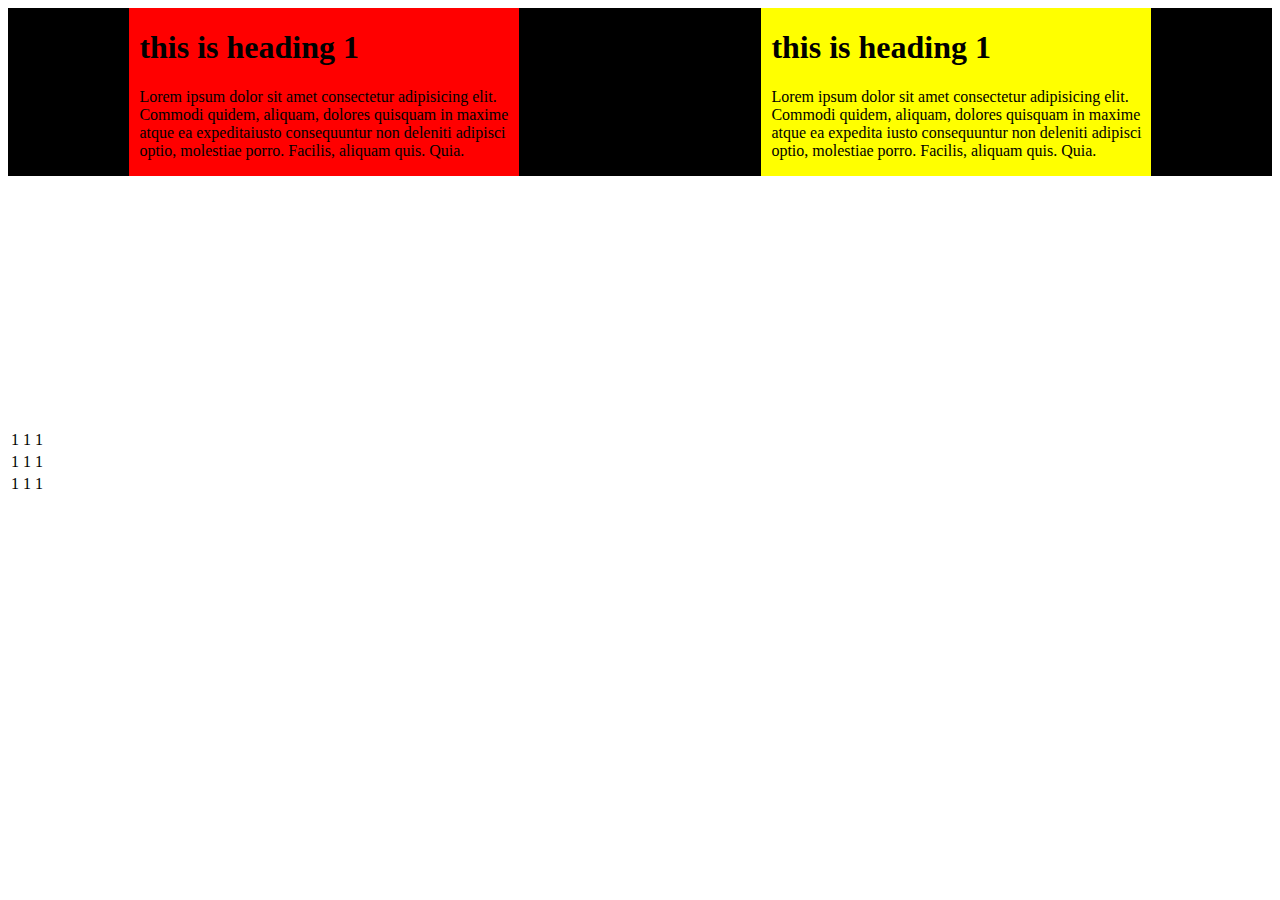
<file: index.html>
<!DOCTYPE html>
<html lang="en">
<head>
    <meta charset="UTF-8">
    <meta name="viewport" content="width=device-width, initial-scale=1.0">
    <title>Document</title>

<style>

.container1{
    background-color: black;
    display: flex;
    justify-content: space-around;
}
.main{
    background-color: red;
    width: 30%;
    padding-left: 10px;
}
.main1{
    background-color: yellow;
    width: 30%;
    padding-left: 10px;
}

.container{
    border: gray;
}


.h2{
    background-image: url(
        "https://media.geeksforgeeks.org/wp-content/uploads/20231218222854/1.png");
        background-repeat: repeat;
        -webkit-background-clip: text;
        -webkit-text-fill-color: transparent;
        font-size: 90px;
        font-family: 'Steelfish Rg', 'helvetica neue', 
                            helvetica, arial, sans-serif;

}

</style>



</head>
<body>
    
<div class="container1">



    <div class="main  container">
        <h1>this is heading 1 </h1>
        <p>Lorem ipsum dolor sit amet consectetur adipisicing elit. Commodi quidem, aliquam, 
            dolores quisquam in maxime atque ea expeditaiusto consequuntur non deleniti adipisci
             optio, molestiae porro. Facilis, aliquam quis. Quia.</p>
    </div>
    
    <div class="main1">
        <h1>this is heading 1 </h1>
        <p>Lorem ipsum dolor sit amet consectetur adipisicing elit. Commodi quidem, aliquam, dolores quisquam in maxime atque
             ea expedita iusto consequuntur non deleniti adipisci optio, molestiae porro. Facilis, aliquam quis. Quia.</p>


    </div>

</div>


<h2 class="h2">This is heading two </h2>


<table class="table table-dark table-striped">

    <tr>
        <td>1</td>
        <td>1</td>
        <td>1</td>
    </tr>
    
    <tr>
        <td>1</td>
        <td>1</td>
        <td>1</td>
    </tr>

    
    <tr>
        <td>1</td>
        <td>1</td>
        <td>1</td>
    </tr>

</table>



</body>
</html>
</file>
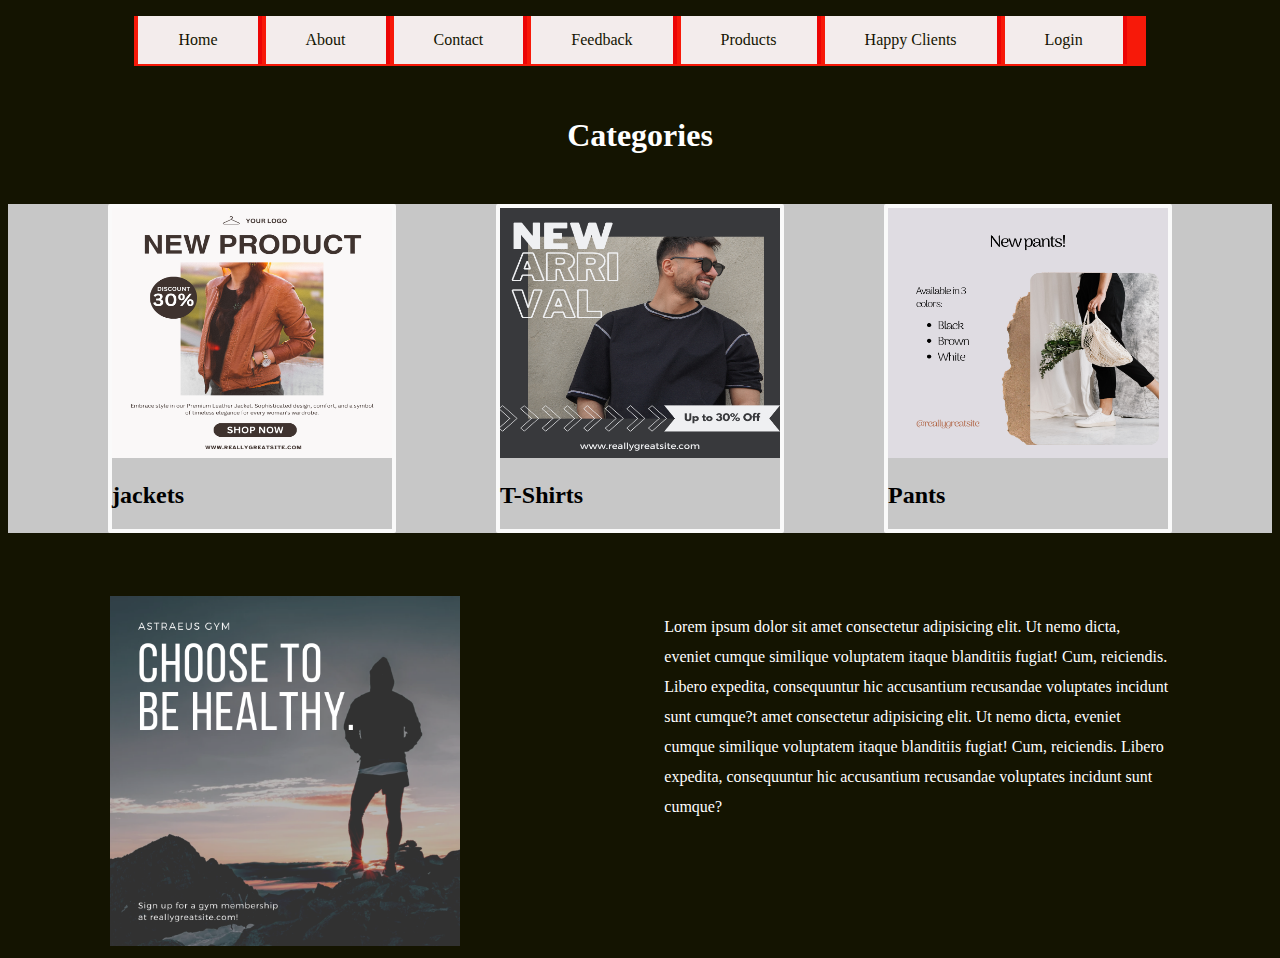
<file: ASS_1/index.html>
<!DOCTYPE html>
<html lang="en">
<head>
    <meta charset="UTF-8">
    <meta name="viewport" content="width=device-width, initial-scale=1.0">
    <title>Advance Wordpress </title>
    <style type="text/css">
        body{
            background-color: #141401;
        }
        .navbar{ 
            margin-top: 30px;
            width: 80%;
            height:  50px ;
            background-color: rgb(247, 25, 9);
           margin: auto;
        }
        .navbar ul{
    padding: 0px;
    
        }
    .navbar ul a{
       
         color: #141401;
    }
    .navbar ul a li{
        margin-left: 4px;
    background-color:  rgb(243, 236, 236);
        list-style-type:none;
        float:left;	
        border-right:4px rgb(236, 5, 5) solid;
        padding:15px 40px 
    }
    .navbar ul a li:hover{
        background-color:rgb(250, 59, 59);
        color:rgb(1,5,0);
        font-style:italic;
    }
    h1{
        text-align: center;
        margin-top: 4%;
        color: white;
    }
    #main{
        margin-top: 4%;
        display: flex;
        justify-content: space-evenly;
        background-color: #c7c7c7;
    }
    .content{
        border: 4px rgb(250, 250, 250) solid;
        border-radius: 2px;
     
        transition: ease-in transform 1s
    }
    .content:hover{
       border: none;
       transform: rotate(360deg)
    }
    .content img{
        width: 280px ;
        height: 250px ;    
    }
#section{
    display: flex;
    flex-direction: row;
   
    justify-content: space-around;
    margin-top:5% ;
}

#img img{
    height: 350px;
    width: 350px;

}
 

#text{
    width: 40%;
    line-height: 30px;
    color: white;
}











    </style>
</head>
<body>
 
    <!-- Navbar -->

    <header>
        <div class="navbar">
            <ul>
                <a href="#"><li>Home</li></a>
                <a href="#"><li>About</li></a>
                <a href="#"><li>Contact</li></a>
                <a href="#"><li>Feedback</li></a>
                <a href="#"><li>Products</li></a>
                <a href="#"><li>Happy Clients</li></a>
                <a href="#"><li>Login</li></a>
            
            </ul>
            
                </div>
    </header>

<main>

<h1 >Categories</h1>

    <div id="main">

        <div class="content">
            <img src="./pics/Untitled design.png" alt="jackets">
            <h2> jackets</h2>
        </div>
        <div class="content">
            <img src="./pics/Untitled design (1).png" alt="T-Shirts">
            <h2> T-Shirts</h2>
        </div>
        <div class="content">
            <img src="./pics/Untitled design1.png" alt="Pants">
            <h2> Pants</h2>
        </div>
        
    </div>
</main>

<div id="section">

    <div id="img">
    <img src="./pics/11.png" alt="">
    </div>

    <div id="text">
    <p>Lorem ipsum dolor sit amet consectetur adipisicing elit. Ut nemo dicta, eveniet cumque similique voluptatem
        itaque blanditiis fugiat! Cum, reiciendis. Libero expedita, consequuntur hic accusantium recusandae
        voluptates incidunt sunt cumque?t amet consectetur adipisicing elit. Ut nemo dicta, eveniet cumque similique voluptatem
        itaque blanditiis fugiat! Cum, reiciendis. Libero expedita, consequuntur hic accusantium recusandae
        voluptates incidunt sunt cumque?</p>
    </div>

</div>



    
</body>
</html>
</file>
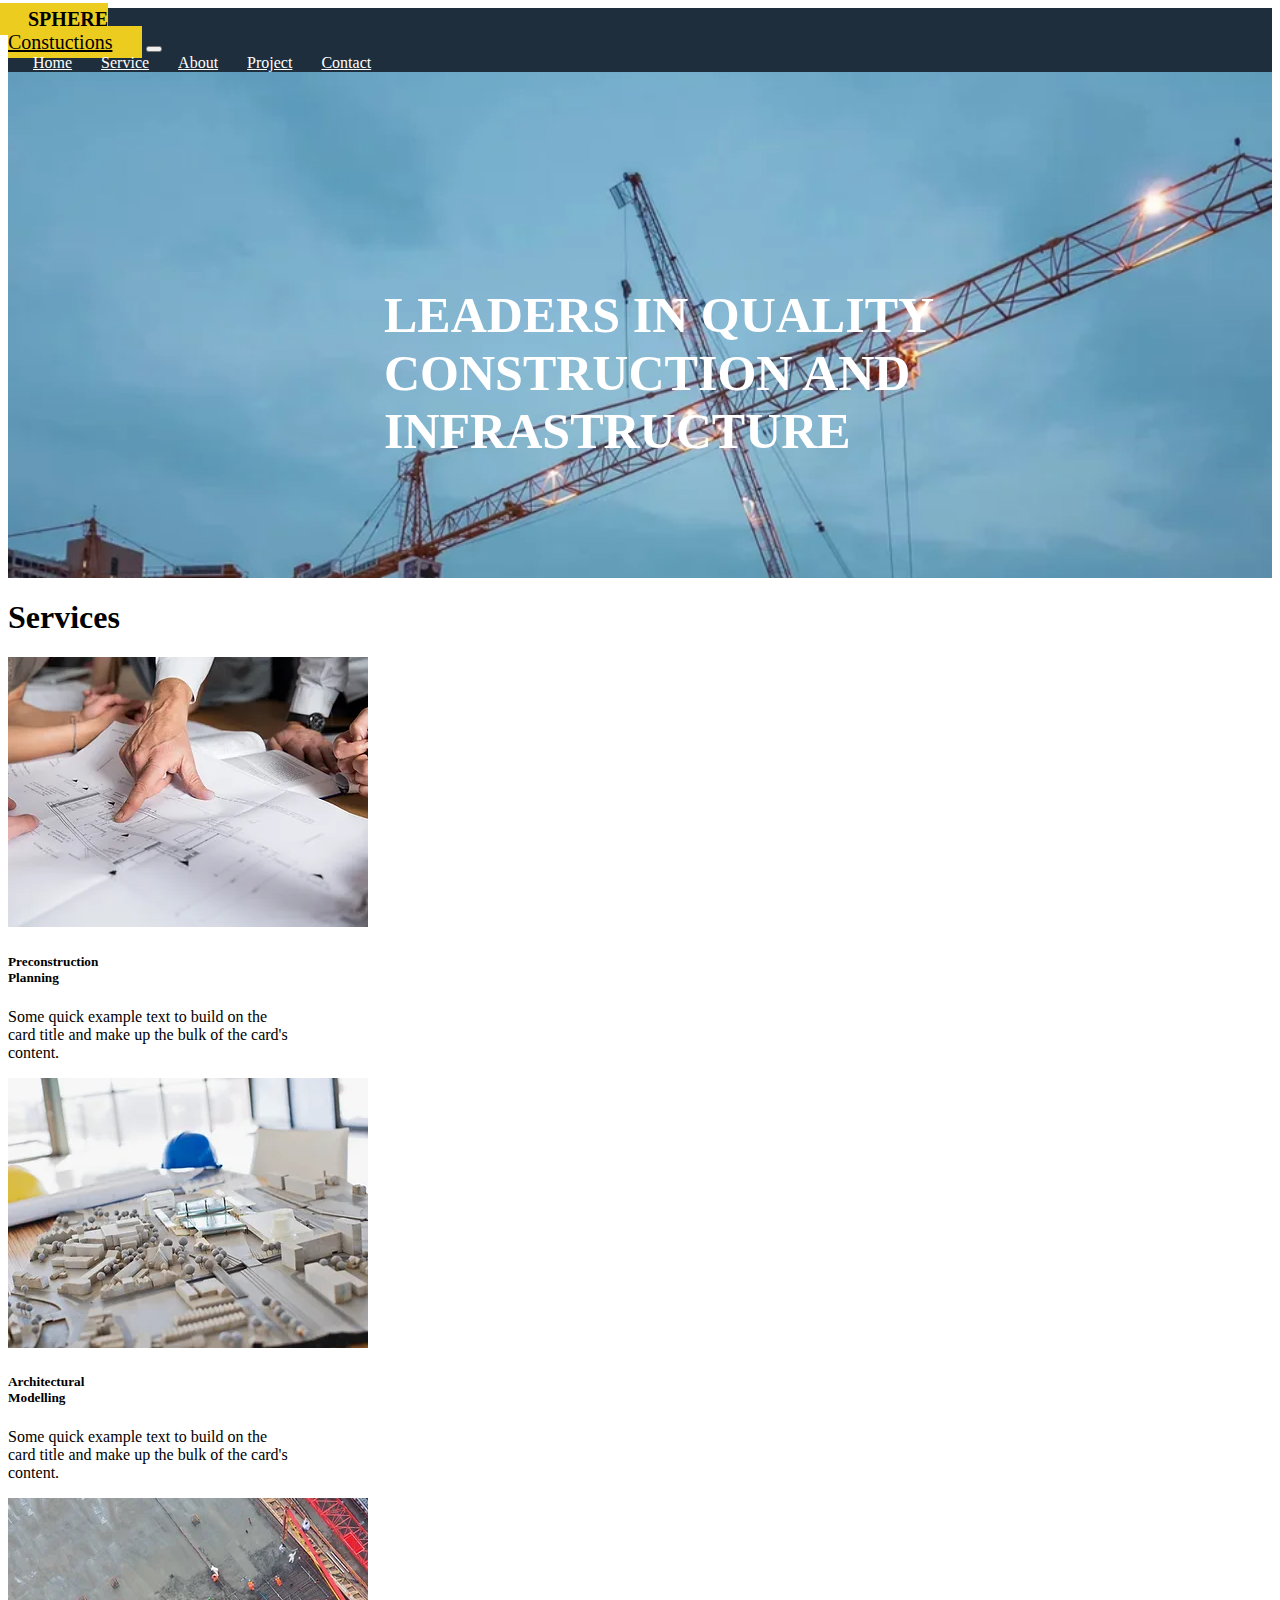
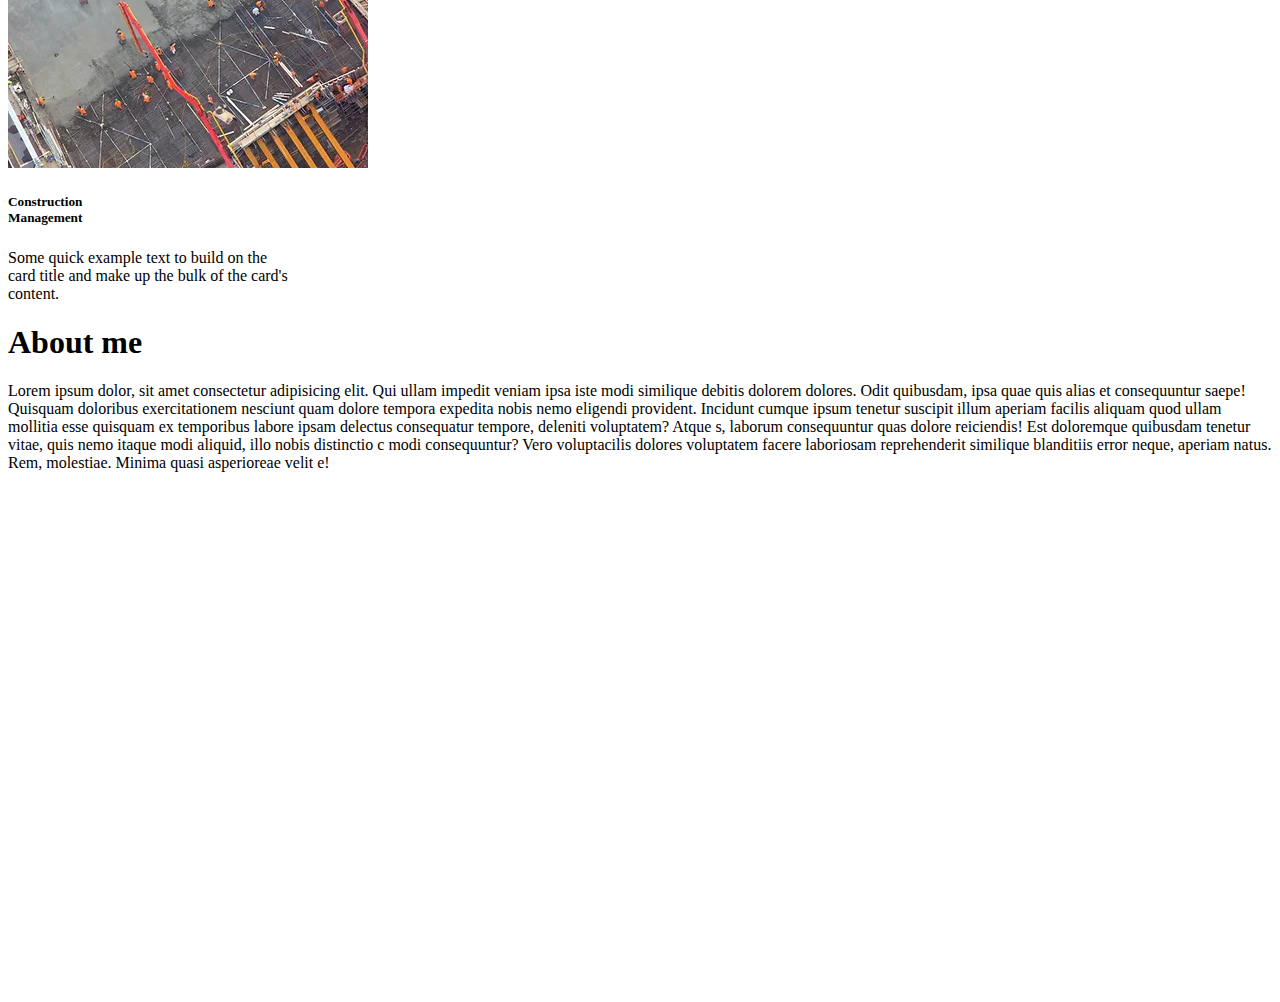
<file: Ass_2/index.html>
<!DOCTYPE html>
<html lang="en">
<head>
    <meta charset="UTF-8">
    <meta name="viewport" content="width=device-width, initial-scale=1.0">
    <title>Bootstrap</title>
    <!-- CSS -->
    <link rel="stylesheet" href="./style.css">
    <!-- Booststrap -->
    <link href="https://cdn.jsdelivr.net/npm/bootstrap@5.0.2/dist/css/bootstrap.min.css" rel="stylesheet" integrity="sha384-EVSTQN3/azprG1Anm3QDgpJLIm9Nao0Yz1ztcQTwFspd3yD65VohhpuuCOmLASjC" crossorigin="anonymous">
</head>
<body>

    <!-- Navbar  -->
    <nav class="navbar navbar-expand-lg py-0 " id="nav" >
        <div class="container-fluid">
          <a class="navbar-brand " href="#" id="logo"> <strong>SPHERE</strong> <br> Constuctions</a>
          <button class="navbar-toggler" type="button" data-bs-toggle="collapse" data-bs-target="#navbarNavAltMarkup" aria-controls="navbarNavAltMarkup" aria-expanded="false" aria-label="Toggle navigation">
            <span class="navbar-toggler-icon"></span>
          </button>
          <div class="collapse navbar-collapse d-flex justify-content-end" id="navbarNavAltMarkup">
            <div class="navbar-nav text-warning" id="menu">
              <a class="nav-link " aria-current="page" href="#">Home</a>
              <a class="nav-link " href="#">Service</a>
              <a class="nav-link " href="#">About</a>
              <a class="nav-link " href="#">Project</a>
              <a class="nav-link " href="#">Contact</a>
            </div>
          </div>
        </div>
      </nav>


      <!-- Section 1  -->

      <div class="container-fluid" >
        <div class="row">
            <div class="col" id="col1">
                <h1 style="color: white; font-size: 50px; position: absolute; top: 28%; left: 30%;">LEADERS IN QUALITY <br>
                    CONSTRUCTION AND <br>
                    INFRASTRUCTURE</h1>
            </div>
        </div>
      </div>



      <!-- Cards -->
   <div class="py-5 text-center"> <h1 >Services</h1> </div>
<div class="container">
    <div class="row">
        <div class="col">



   <!-- Card 1 -->
      <div class="card" style="width: 18rem;">
        <img src="./photos/card1.jpg" class="card-img-top" alt="...">
        <div class="card-body">
          <h5 class="card-title">
            Preconstruction <br> Planning</h5>
          <p class="card-text">Some quick example text to build on the card title and make up the bulk of the card's content.</p>
          
        </div>
      </div>
    </div>

      <!--Card2 -->
      <div class="col">
      <div class="card" style="width: 18rem;">
        <img src="./photos/card2.jpg" class="card-img-top" alt="..." >
        <div class="card-body">
          <h5 class="card-title">Architectural <br>
            Modelling</h5>
          <p class="card-text">Some quick example text to build on the card title and make up the bulk of the card's content.</p>
         
        </div>
      </div>
    </div>

      <!-- Card 3 -->
      <div class="col">
      <div class="card" style="width: 18rem;">
        <img src="./photos/card3.webp" class="card-img-top" alt="..." >
        <div class="card-body">
          <h5 class="card-title">
            Construction <br>
            Management</h5>
          <p class="card-text">Some quick example text to build on the card title and make up the bulk of the card's content.</p>
         
        </div>
      </div>
    </div>

     </div>
</div>


<!-- Hero Section  -->

<div class="container-fluid bg-light my-5">
    <div class="row">
        <div class="col-sm-12 col-md-5 py-5 px-5 offset-1 ">
            <h1  >About me </h1>
           
            <p >Lorem ipsum dolor, sit amet consectetur adipisicing elit. Qui ullam impedit veniam ipsa iste modi similique debitis dolorem dolores. Odit quibusdam, ipsa quae quis alias et consequuntur saepe! Quisquam doloribus exercitationem nesciunt quam dolore tempora expedita nobis nemo eligendi provident. Incidunt cumque ipsum tenetur suscipit illum aperiam facilis aliquam quod ullam mollitia esse quisquam ex temporibus labore ipsam delectus consequatur tempore, deleniti voluptatem? Atque s, laborum consequuntur quas dolore reiciendis! Est doloremque quibusdam tenetur vitae, quis nemo itaque modi aliquid, illo nobis distinctio c modi consequuntur? Vero voluptacilis dolores voluptatem facere laboriosam reprehenderit similique blanditiis error neque, aperiam natus. Rem, molestiae. Minima quasi asperioreae velit e!</p>
        </div>
        <div class="col-sm-12 col-md-6" id="hero1">
          
             
        </div>
    </div>
</div>































    
    <link href="https://cdn.jsdelivr.net/npm/bootstrap@5.0.2/dist/css/bootstrap.min.css" rel="stylesheet" integrity="sha384-EVSTQN3/azprG1Anm3QDgpJLIm9Nao0Yz1ztcQTwFspd3yD65VohhpuuCOmLASjC" crossorigin="anonymous">
</body>
</html>
</file>
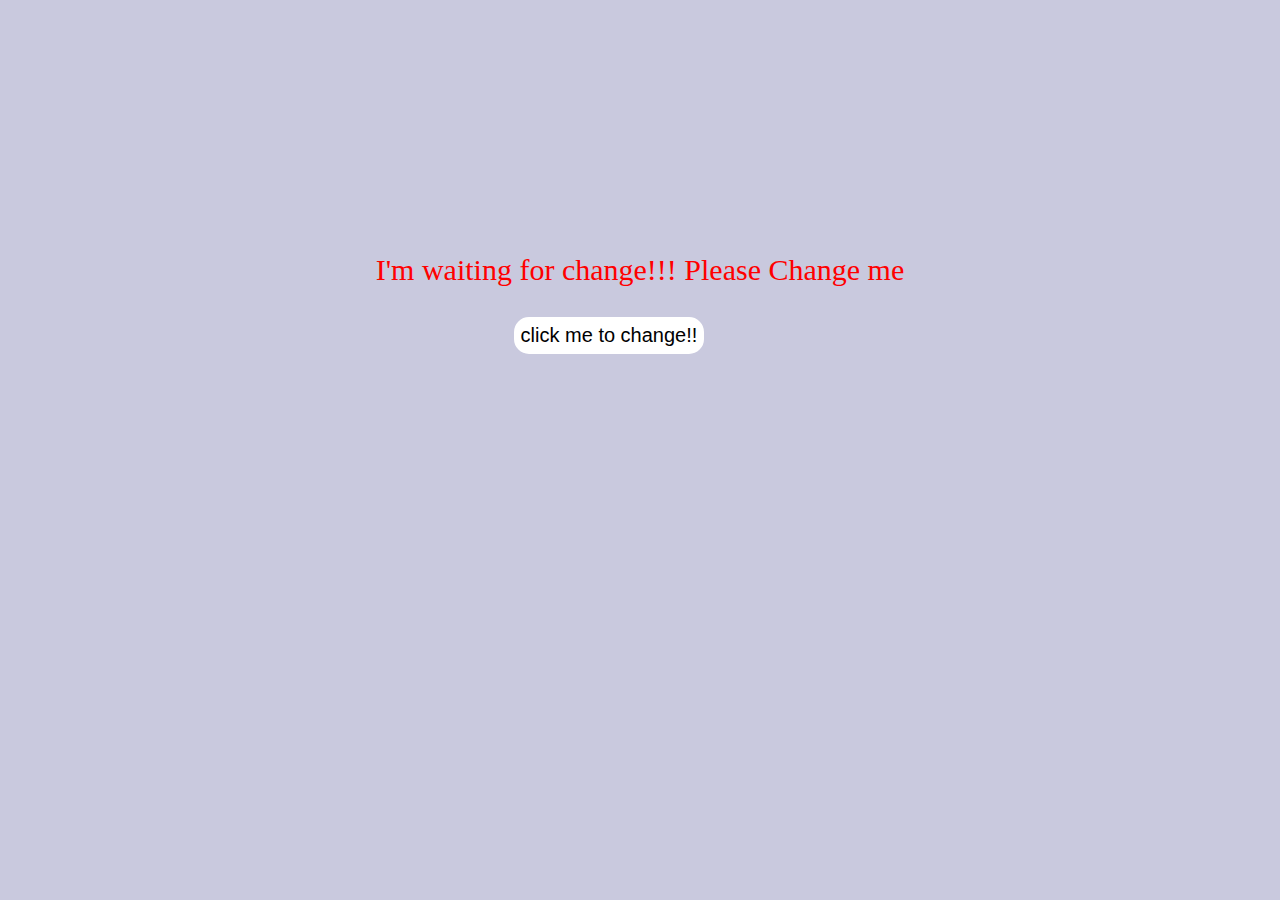
<file: Ass_4/index.html>
<!DOCTYPE html>
<html lang="en">
<head>
    <meta charset="UTF-8">
    <meta name="viewport" content="width=device-width, initial-scale=1.0">
    <title>JS Assignment</title>

    <style>
*{
  background-color: rgb(201, 201, 222);

}
#text{
    font-size: 30px;
    color: red;
    text-align: center;
    margin-top: 20%;
}
#btn{
    margin-left: 40%;
    background-color: white;
    border: 2px solid white;
    color:black;
    font-size: 20px;
    padding: 5px;
    border-radius: 15px;
    

}


    </style>

</head>
<body>
    
<p id="text">
I'm waiting for change!!! Please Change me 
</p>

<input type="button" value="click me to change!!"  id="btn">

<script>


// accessing on the basis of id 

// var  para = document.getElementById("text")
// var  but  = document.getElementById("btn")

// // Changing text

// var  intialText =text.innerHTML
// var  newText= "yesss I'm changed Successfully!!!"

// but.addEventListener("click", function () {
//     if (text.innerHTML === intialText){
//         text.innerHTML=newText;
//     }
//     else{
//         alert('The text is going to be in original state!');
//         text.innerHTML=intialText
//     }
// })



</script>

</body>
</html>
</file>
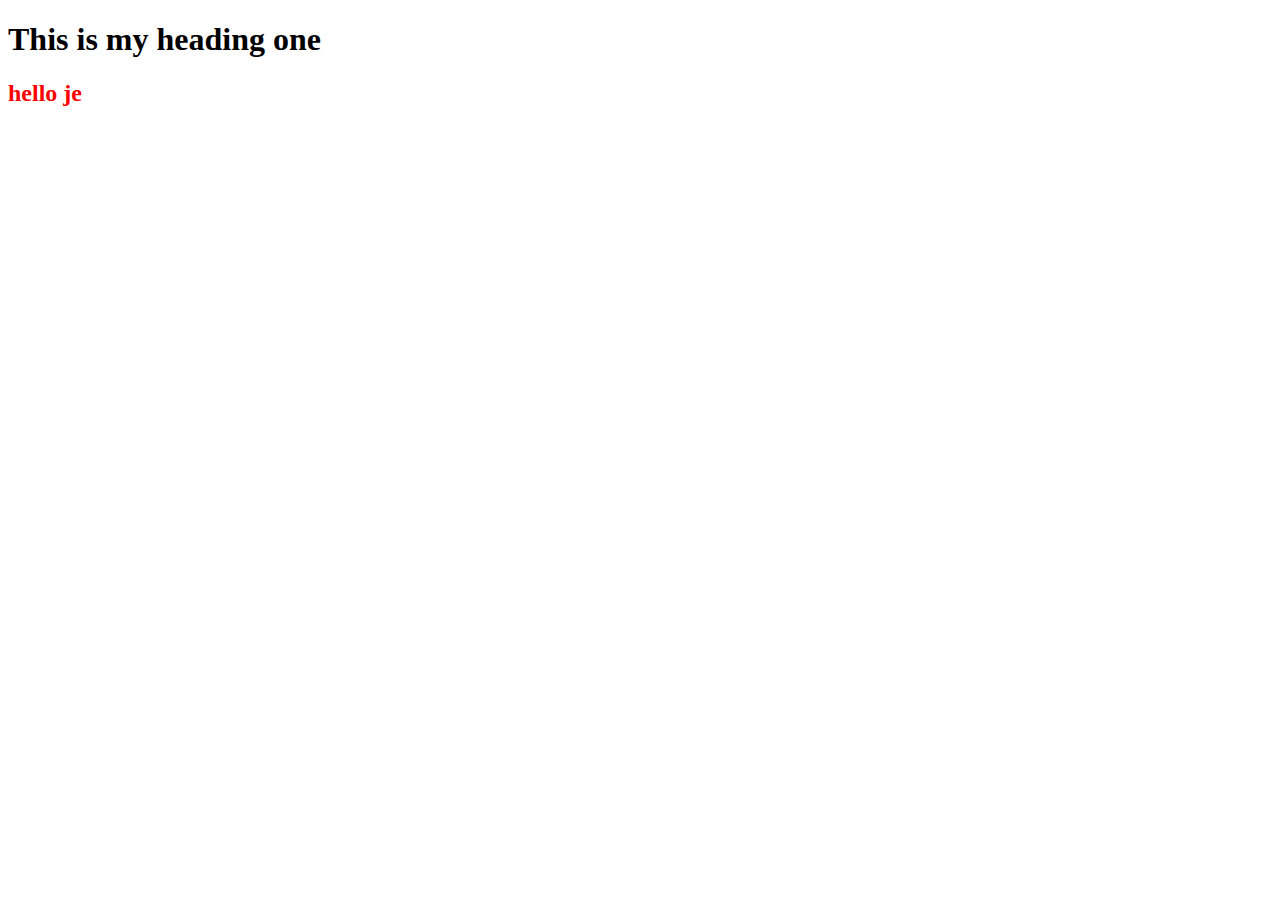
<file: javascript/index.html>
<!DOCTYPE html>
<html lang="en">
    <script src="./script.js"></script>
<head>
    <meta charset="UTF-8">
    <meta name="viewport" content="width=device-width, initial-scale=1.0">
    <title>Document</title>
</head>
<body>


    <!-- DOM -->
    <h1 onclick="alert('Hello')">This is my heading one </h1>
    <h2 id="demo"> hello je</h2>


    <script>
        document.getElementById("demo").style.color= "red";
    </script>
</body>
</html>
</file>
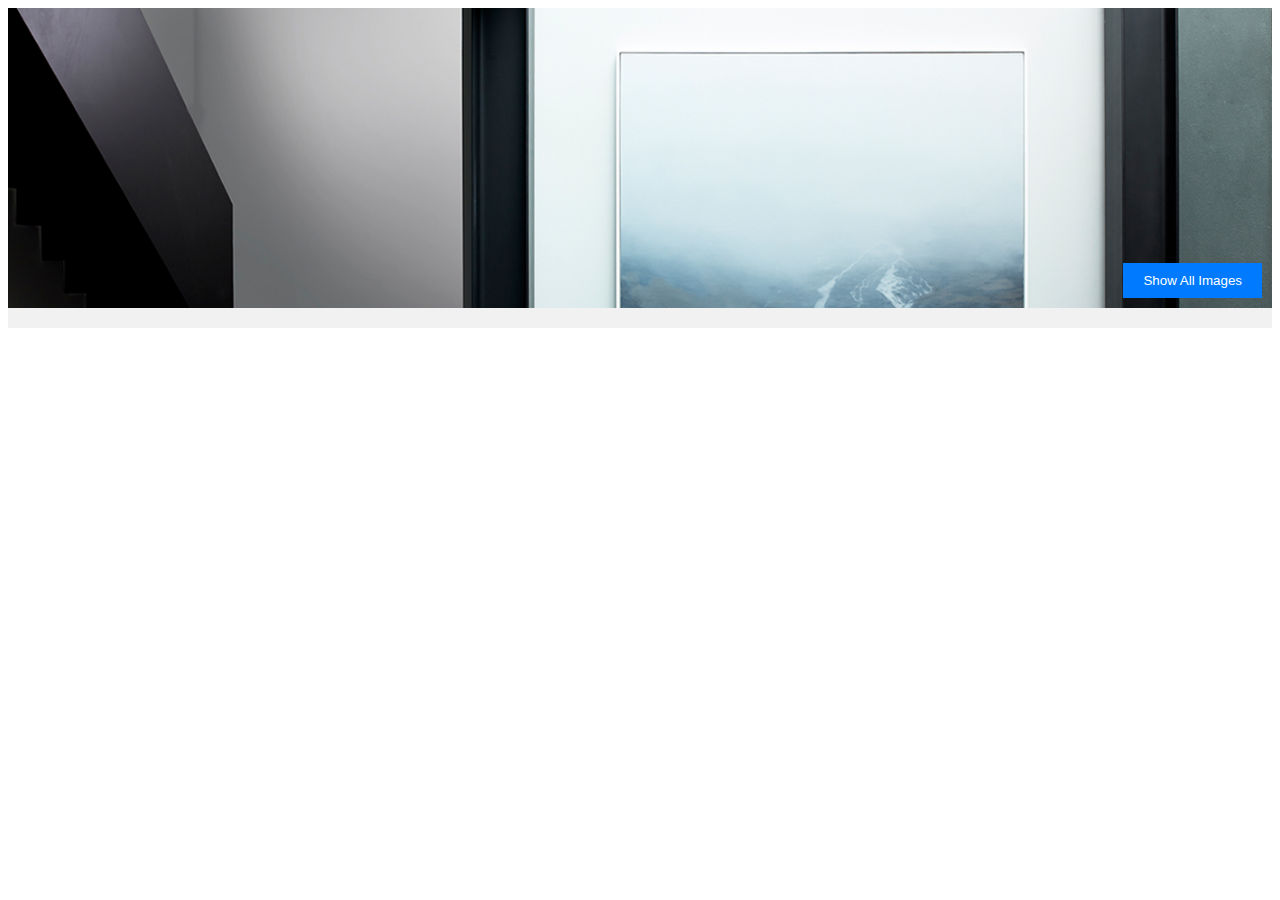
<file: Ass_5/slider.html>
<!DOCTYPE html>
<html lang="en">
<head>
    <meta charset="UTF-8">
    <meta name="viewport" content="width=device-width, initial-scale=1.0">
    <title>slider</title>
<link rel="stylesheet" href="slider.css">


</head>
<body>


    <div id="slider"> 
        <div class="slider-container">
            <img class="slider-image" src="3.-HOMES-Broom-7-serv-acrh-res.jpg" alt="Image 1">
            <img class="slider-image" src="4.-HOUSING-No-40-1-serv-arch-res.jpg" alt="Image 2">
            <img class="slider-image" src="differ.png" alt="Image 3">
            <!-- Add more images as needed -->
        </div>
        <button id="zoom-button">Show All Images</button>
    </div>
    <div id="scrollbar-container" class="hidden">
        <!-- Scrollable images will appear here -->
    </div>
    
    <script src="slider.js"></script>    
</body>
</html>
</file>
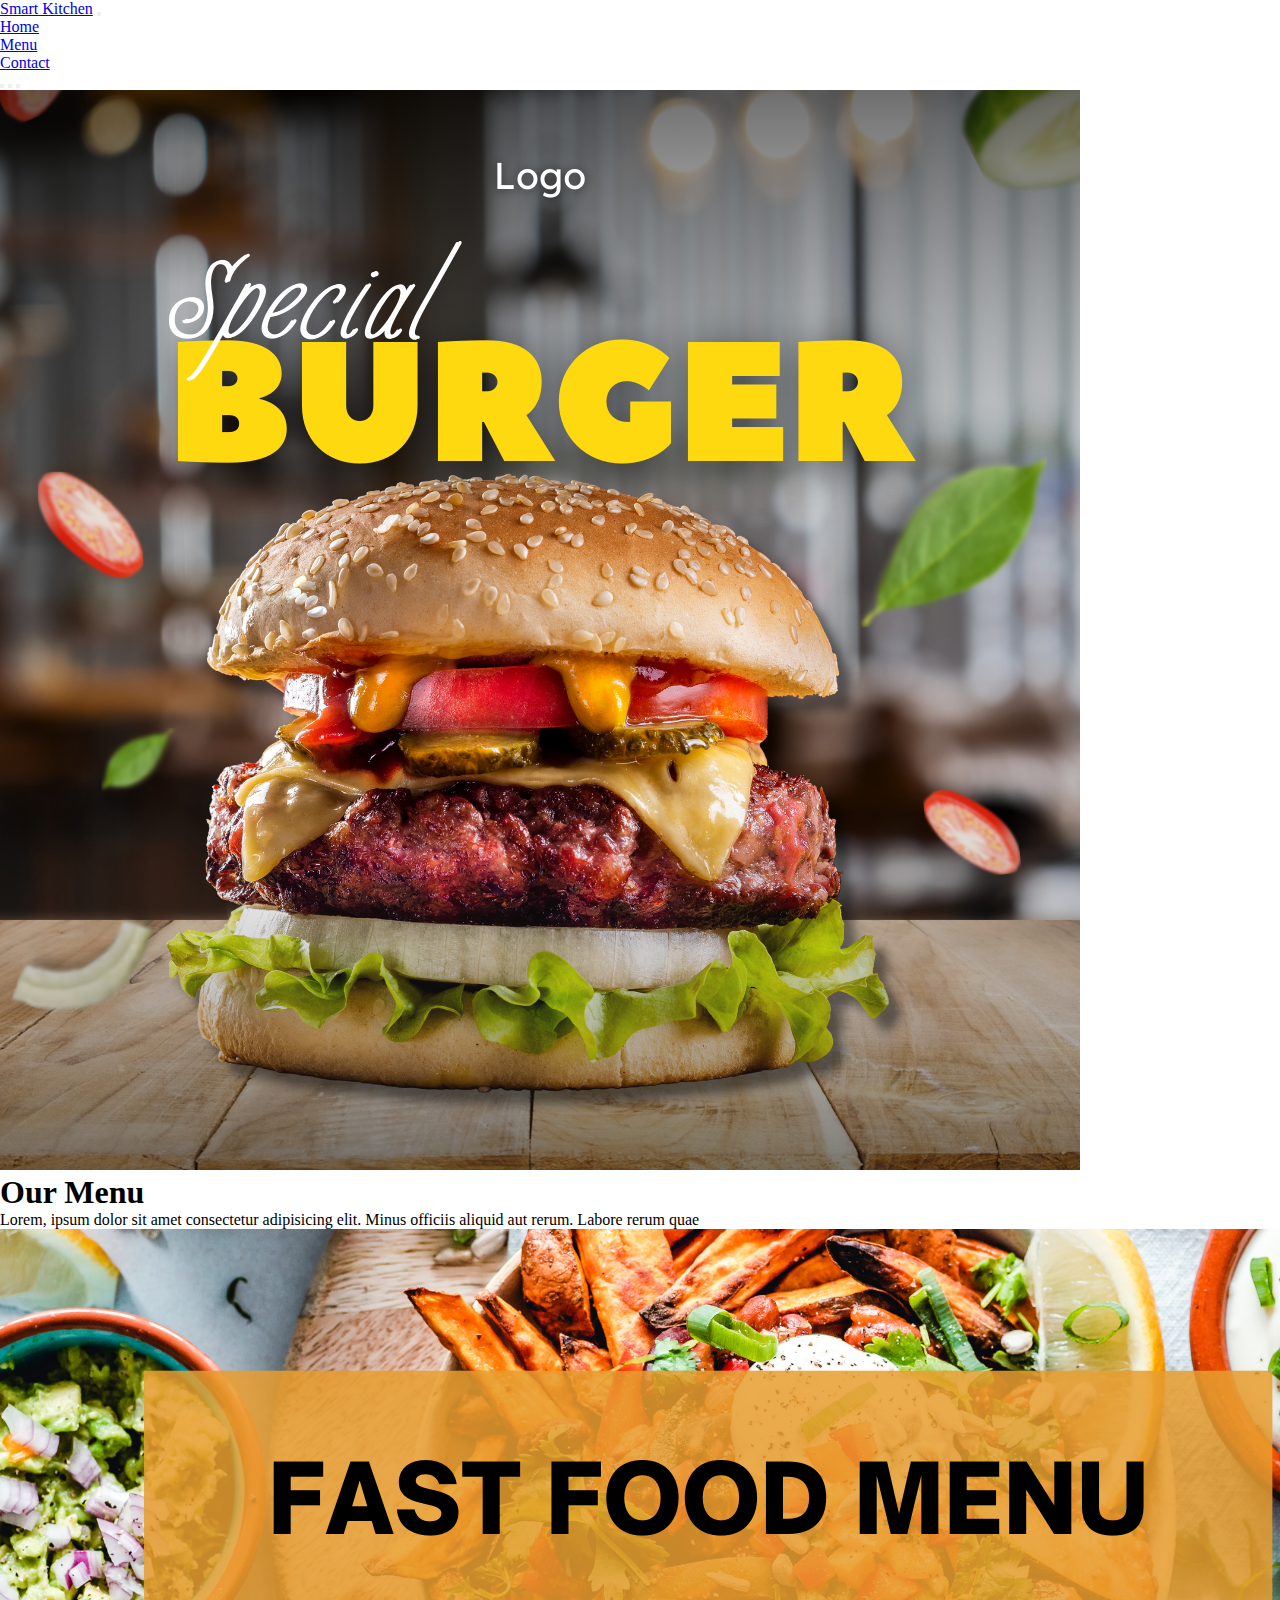
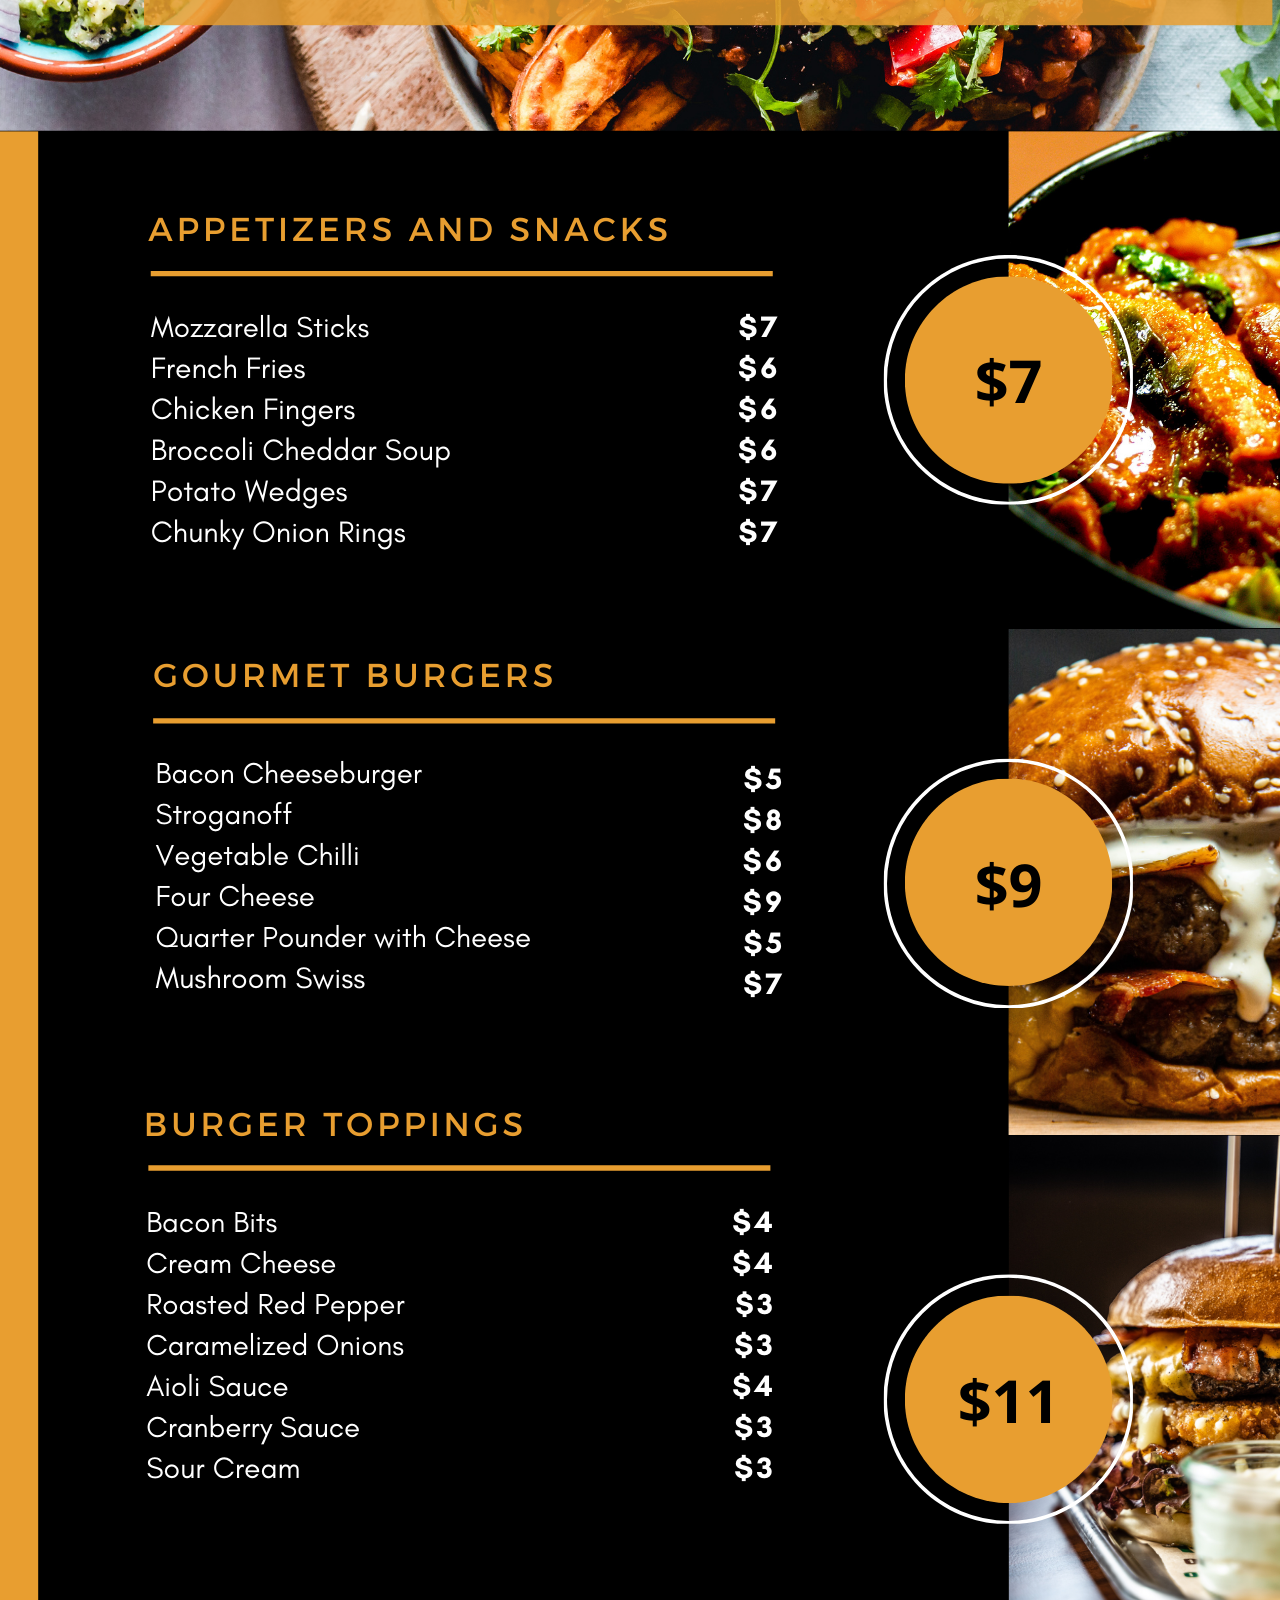
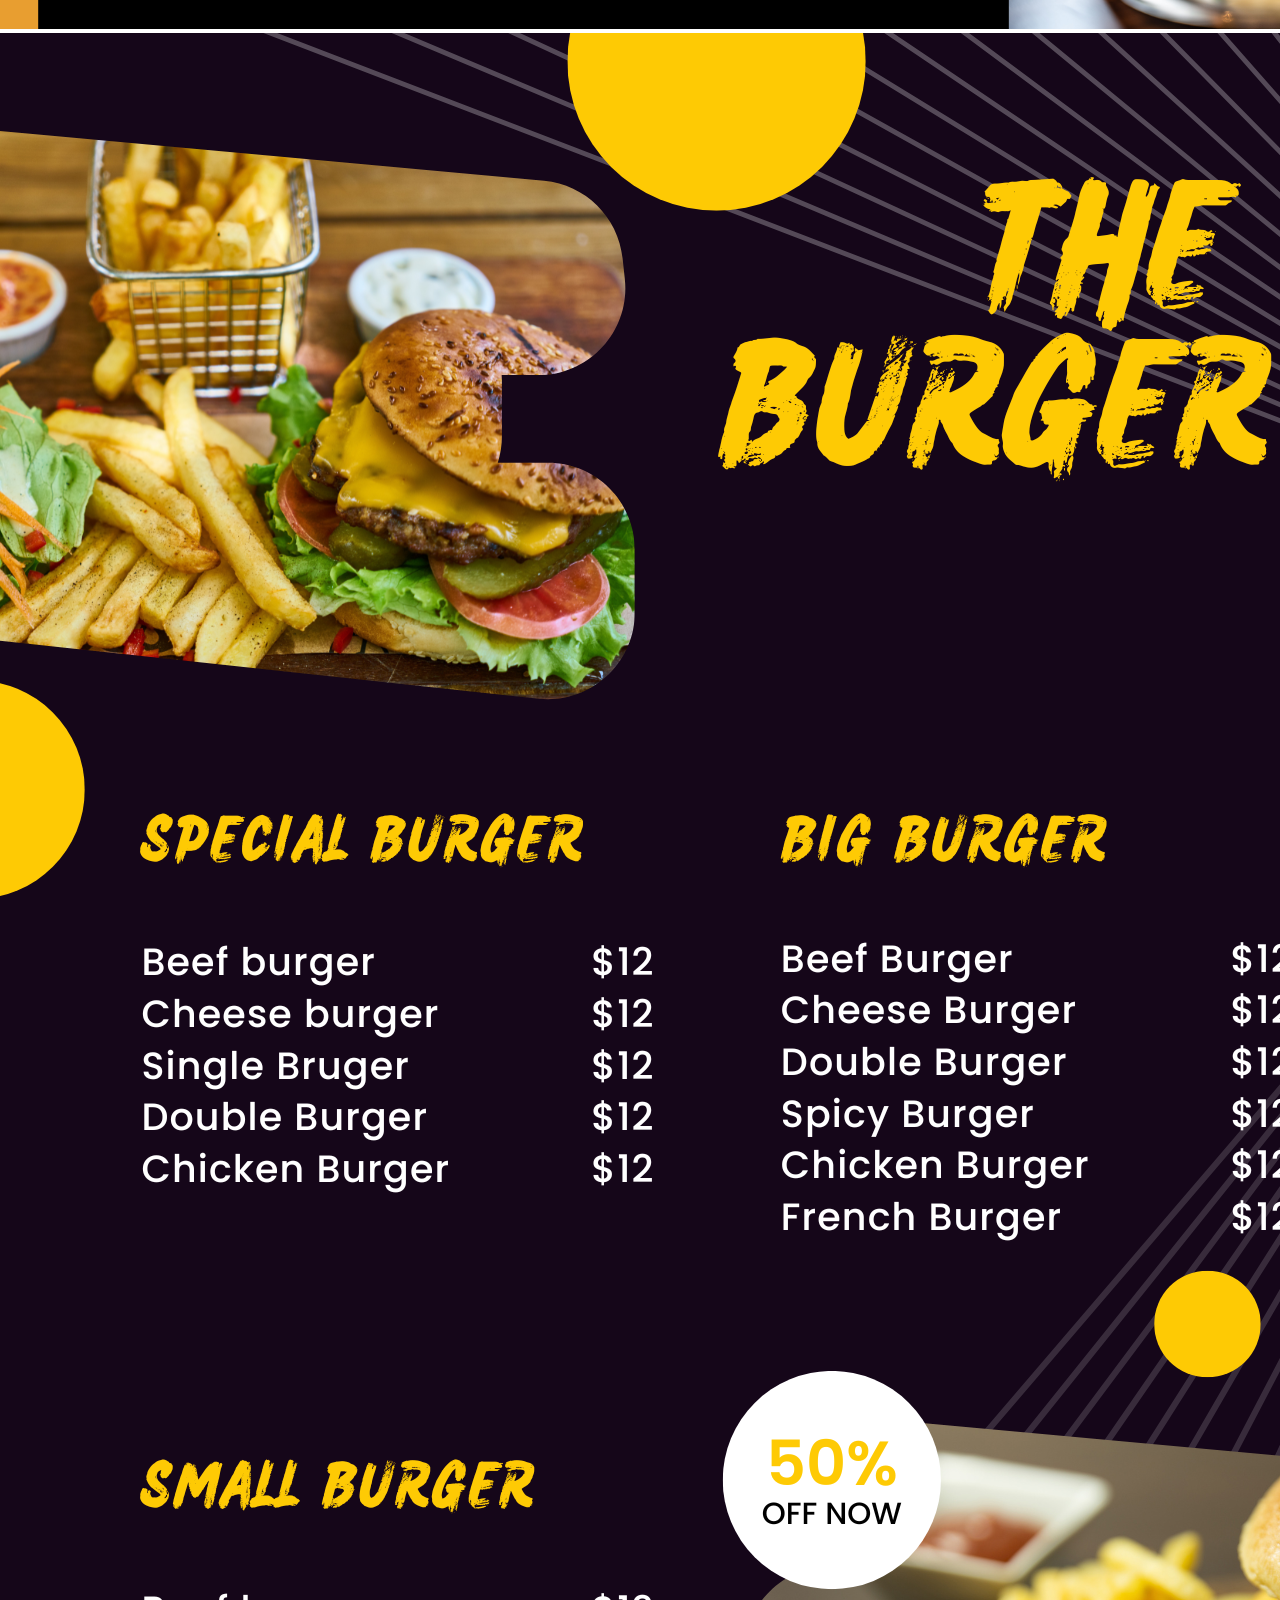
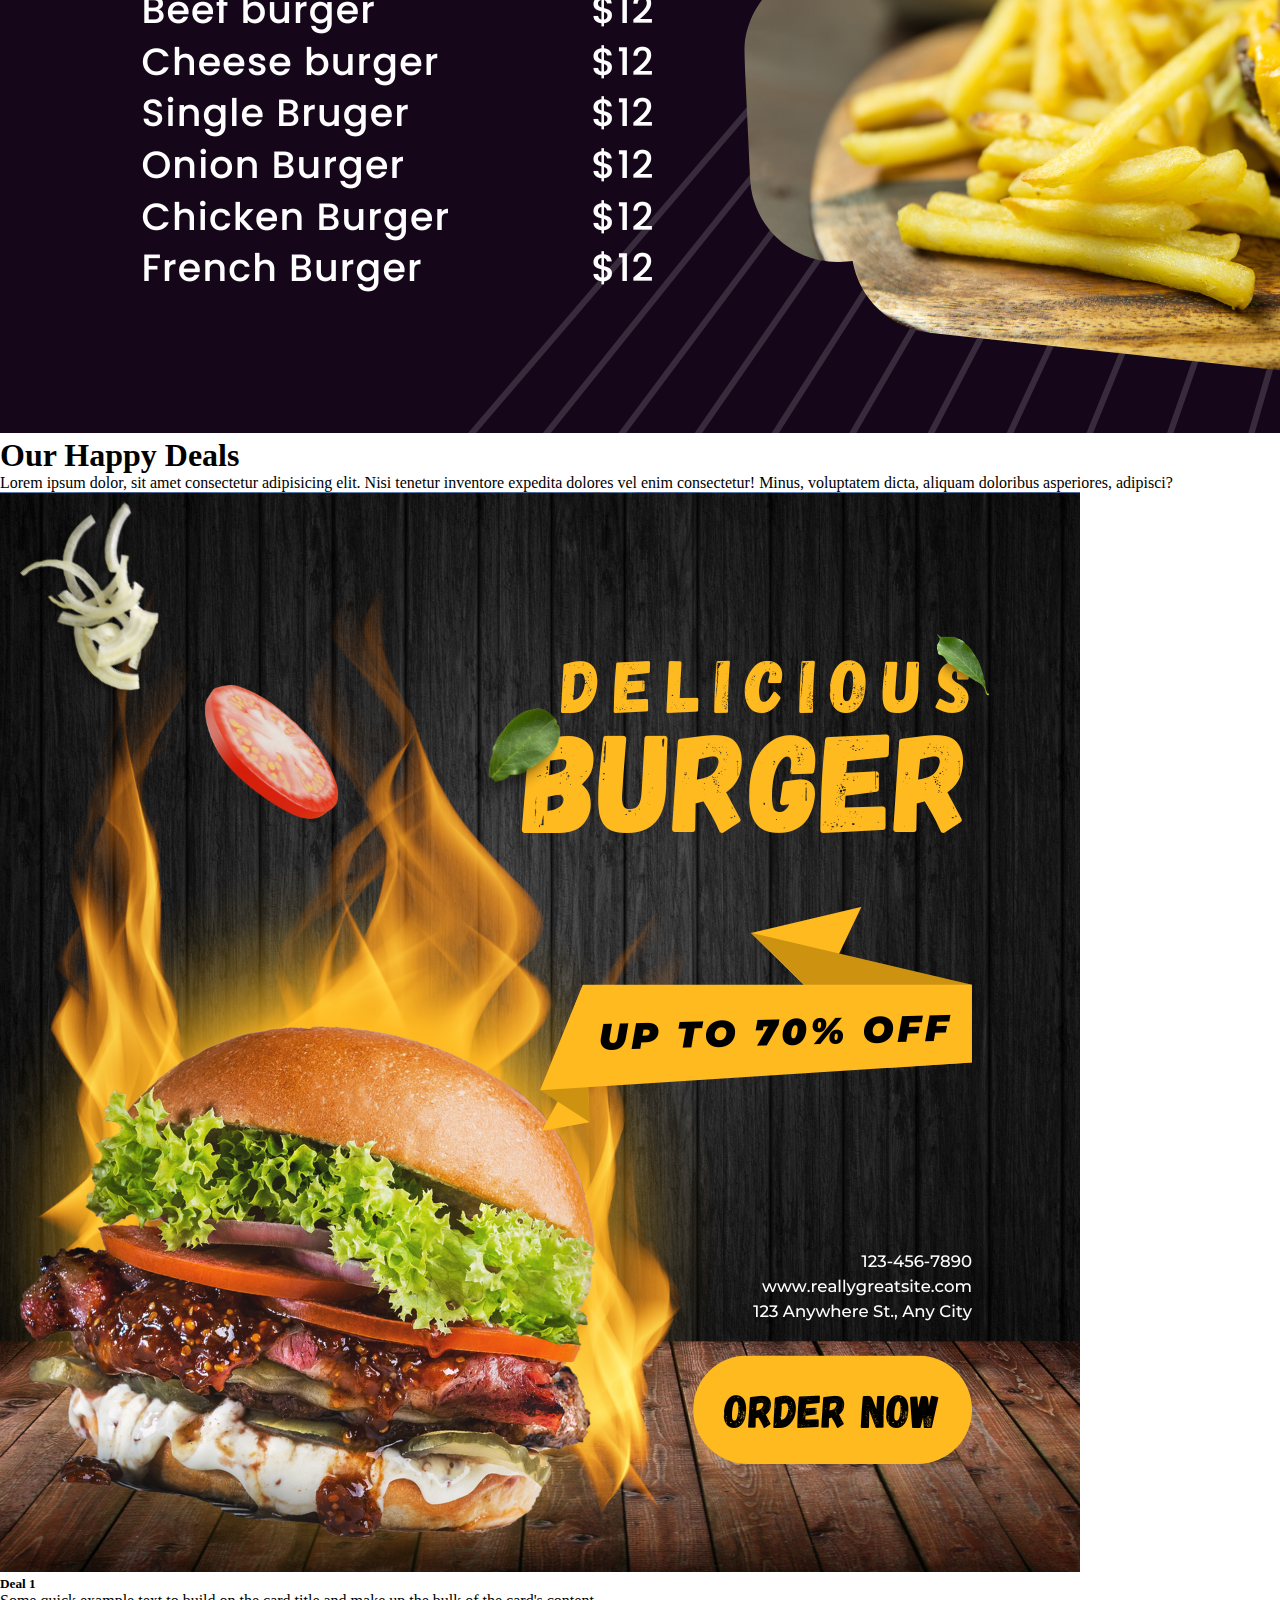
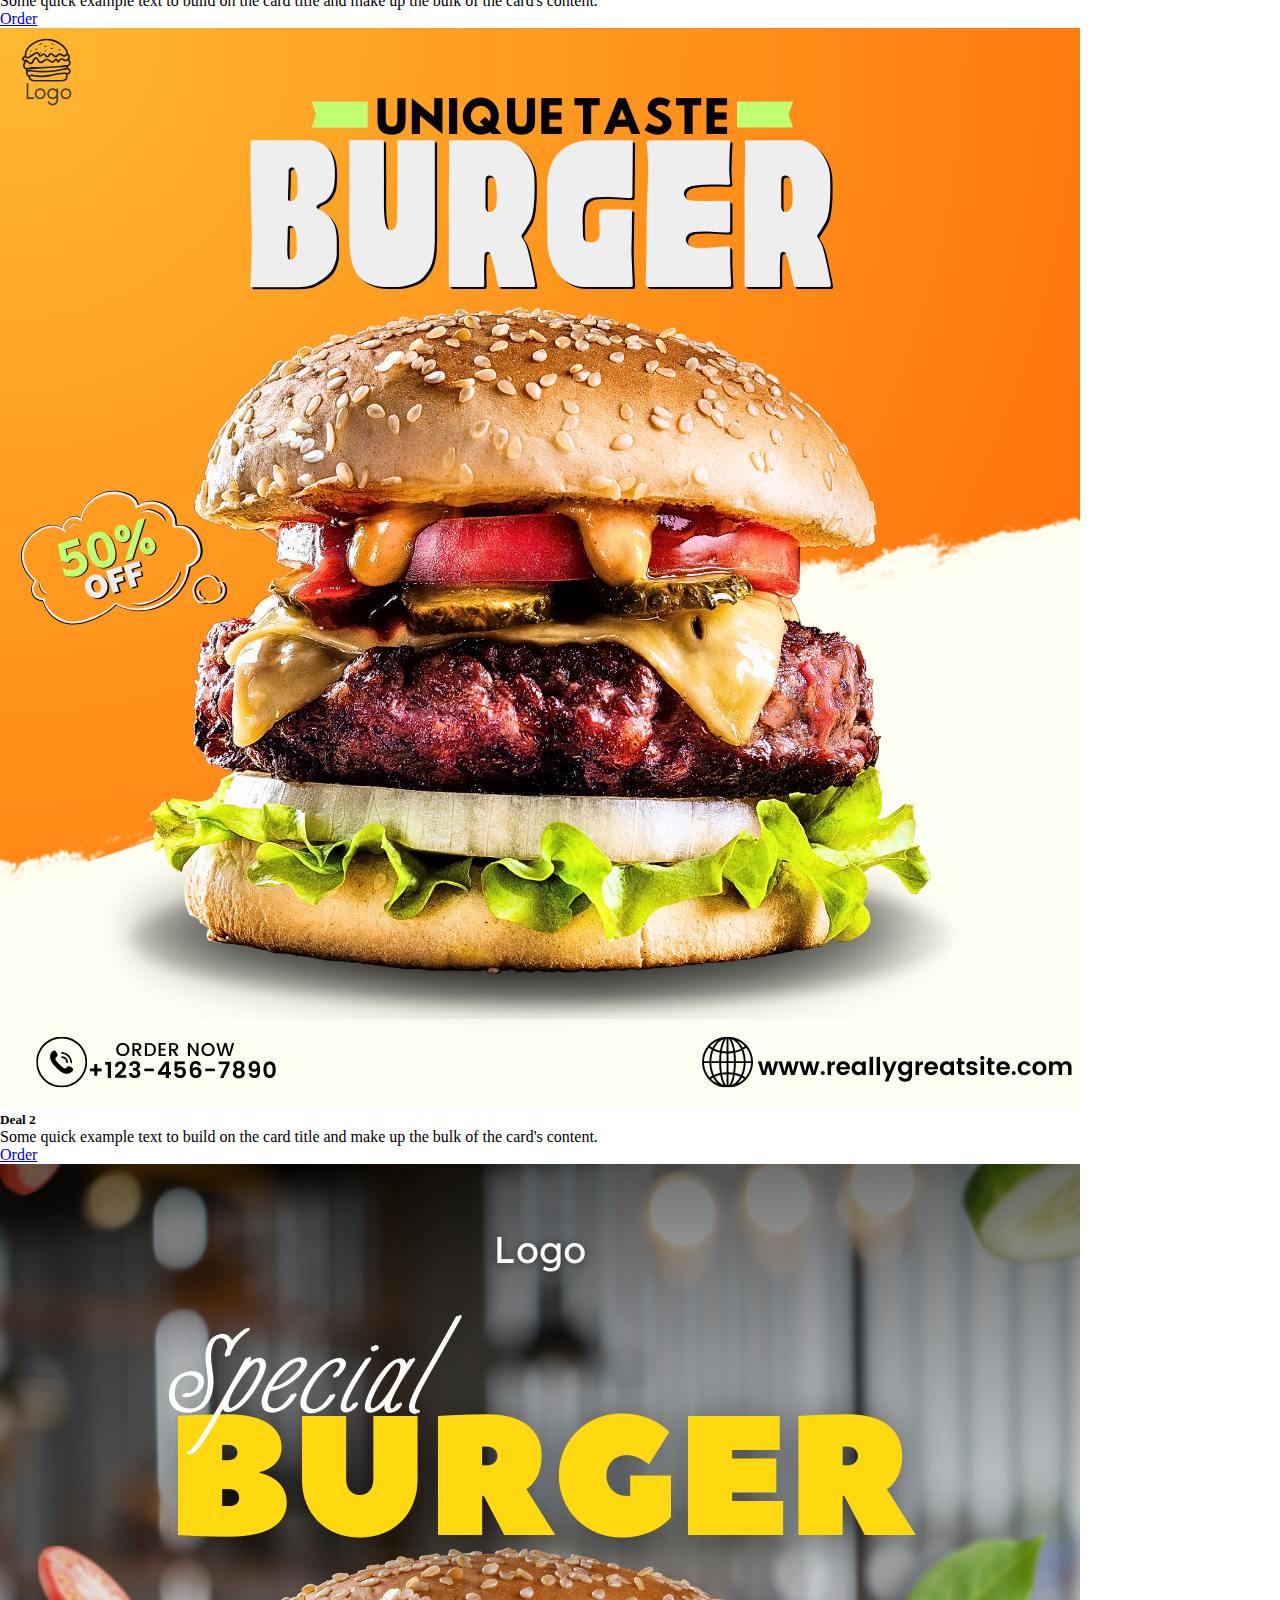
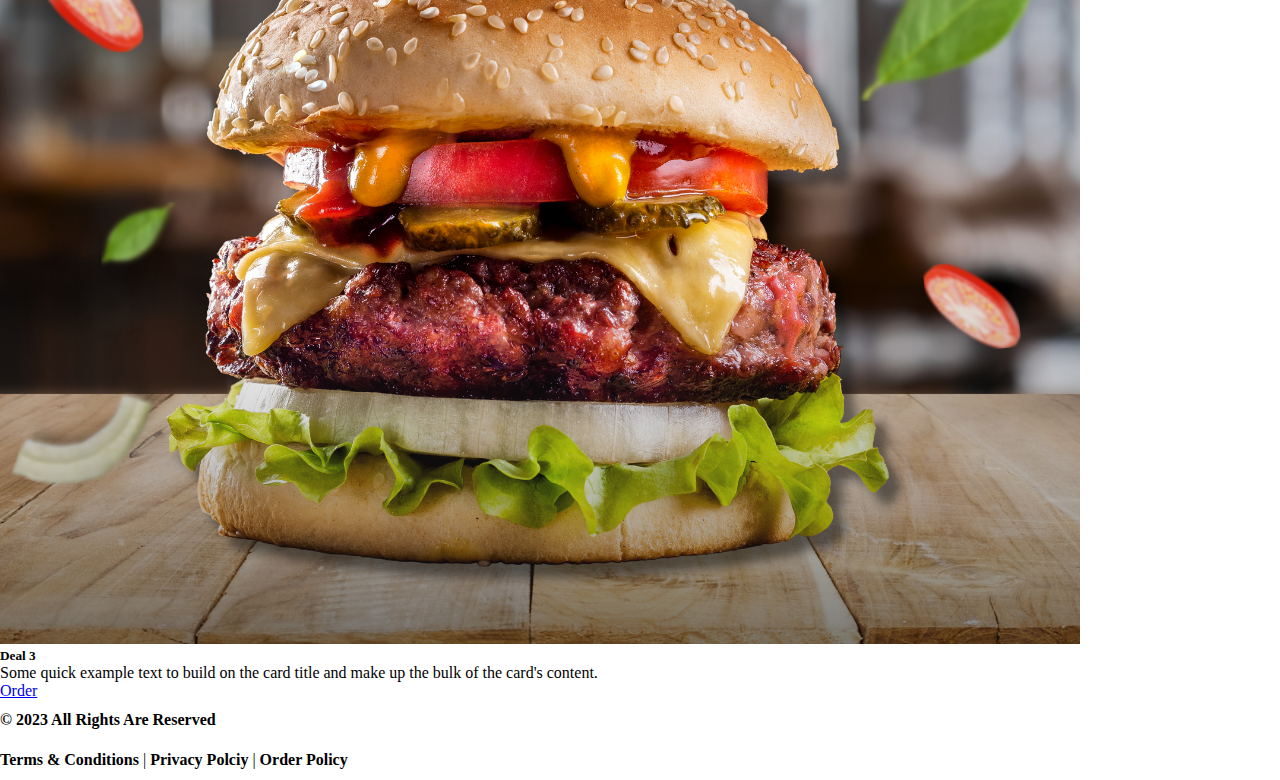
<file: Bootstrap/menu.html>
<!DOCTYPE html>
<html lang="en">
<head>
    <meta charset="UTF-8">
    <meta name="viewport" content="width=device-width, initial-scale=1.0">
    <title>Smart Kitchen - Menu </title>

    <!-- CSS -->
    <link rel="stylesheet" href="style.css">

     <!-- Bootstrap -->
    <link href="https://cdn.jsdelivr.net/npm/bootstrap@5.3.1/dist/css/bootstrap.min.css" rel="stylesheet" 
    integrity="sha384-4bw+/aepP/YC94hEpVNVgiZdgIC5+VKNBQNGCHeKRQN+PtmoHDEXuppvnDJzQIu9" crossorigin="anonymous">

</head>
<body>

<!-- Navbar -->

<header>
    <nav class="navbar navbar-expand-lg  navbar-dark bg-dark ">
        <div class="container  ">
          <a class="navbar-brand" href="./index.html">Smart Kitchen</a>
          <button class="navbar-toggler" type="button" data-bs-toggle="collapse" data-bs-target="#navbarNav" aria-controls="navbarNav" aria-expanded="false" aria-label="Toggle navigation">
            <span class="navbar-toggler-icon"></span>
          </button>
          <div class="collapse navbar-collapse" id="navbarNav">
            <ul class="navbar-nav">
              <li class="nav-item">
                <a class="nav-link" aria-current="page" href="index.html">Home</a>
              </li>
              <li class="nav-item">
                <a class="nav-link  active" href="menu.html">Menu</a>
              </li>
              <li class="nav-item">
                <a class="nav-link" href="contact.html">Contact</a>
              </li>
              
            </ul>
          </div>
        </div>
      </nav>   
    </header> 

 <!-- main -->

    <main>

<!-- carousel/slider -->
<div id="carouselExampleCaptions" class="carousel slide ">
    <div class="carousel-indicators ">
      <button type="button" data-bs-target="#carouselExampleCaptions" data-bs-slide-to="0" class="active" aria-current="true" aria-label="Slide 1"></button>
      <button type="button" data-bs-target="#carouselExampleCaptions" data-bs-slide-to="1" aria-label="Slide 2"></button>
      <button type="button" data-bs-target="#carouselExampleCaptions" data-bs-slide-to="2" aria-label="Slide 3"></button>
      
    </div>
    <div class="carousel-inner">
      <div class="carousel-item active">
        <img src="./photos/Yellow Modern Slice Special Burger Instagram Post.png" class="d-block w-100" alt="cover">
        
      </div>

  </div>

<!-- Menu -->
<div class="py-5">

<div class="container">
  <div class="row  ">
    <div class="col-12 col-md-10 offset-md-1 text-center mb-4">
      <h1>Our Menu</h1>
      <p>Lorem, ipsum dolor sit amet consectetur adipisicing elit. Minus officiis aliquid aut rerum. 
        Labore rerum quae
    </div>
  </div>
  <div class="row">
    <div class="col  text-center">
      <img src="./photos/menu1.png" alt="menu-1" class="img-fluid">
    </div>
  </div>
  <div class="row mt-5">
    <div class="col text-center ">
      <img src="./photos/menu2.png" alt="menu-2" class="img-fluid">
    </div>
  </div>
</div>
</div>

<!-- Deals -->

<div class=" deal bg-light py-2 ">
<div class="container ">
    <div class="row mt-5">
        <div class="col-sm-12 col-md-10 offset-md-1  text-center">
        <h1>Our Happy Deals</h1>
        <p>Lorem ipsum dolor, sit amet consectetur adipisicing elit. Nisi tenetur inventore expedita dolores vel enim consectetur! Minus,
             voluptatem dicta, aliquam doloribus asperiores, adipisci?</p>
            </div>
            </div>
    <div class="row my-5">
        <div class="col-sm-12 col-md-4">
            <div class="card w-100 mb-4 mb-md-0" >
                <img src="./photos/Yellow  and Black Modern Burger Sale Instagram Post.png" class="card-img-top" alt="deal 1">
                <div class="card-body">
                  <h5 class="card-title">Deal 1</h5>
                  <p class="card-text">Some quick example text to build on the card title and make up the bulk of the card's content.</p>
                  <a href="contact.html" class="btn btn-primary">Order</a>
                </div>
              </div>
        </div>
        <div class="col-sm-12 col-md-4">
            <div class="card w-100 mb-4 mb-md-0" >
                <img src="./photos/Orange and White Modern Burger Instagram Post.png" class="card-img-top" alt="Deal 2">
                <div class="card-body"><h5>Deal 2</h5>
                  <p class="card-text">Some quick example text to build on the card title and make up the bulk of the card's content.</p>
                  <a href="contact.html" class="btn btn-primary">Order</a>
                </div>
              </div>
        </div>
        <div class="col-sm-12 col-md-4">
            <div class="card w-100 mb-4 mb-md-0" >
                <img src="./photos/Yellow Modern Slice Special Burger Instagram Post.png" class="card-img-top" alt="deal">
                <div class="card-body">
                  <h5 class="card-title">Deal 3</h5>
                  <p class="card-text">Some quick example text to build on the card title and make up the bulk of the card's content.</p>
                  <a href="contact.html" class="btn btn-primary">Order</a>
                </div>
              </div>
        </div>
    </div>
   
</div>
</div> 



</main>

<!-- Footer -->
<footer>
    <div class="footer">
    <div class="container">
        <div class="row">
            <div  class="col-sm-12 col-md-5 ">
                <p class="mb-0 text-center text-md-start"> &copy; 2023 All Rights Are Reserved</p>
            </div>
            <div  class=" d-none d-md-block col-md-7 text-end ">
               <a href="javascript:void(0)" target="_blank" rel="noopener noreferrer"> Terms & Conditions</a> |
               <a href="javascript:void(0)" target="_blank" rel="noopener noreferrer"> Privacy Polciy</a> |
               <a href="javascript:void(0)" target="_blank" rel="noopener noreferrer"> Order Policy</a>
            </div>
        </div>
    </div>
</div>
</footer>













    <!-- bootstrap -->
    <script src="https://cdn.jsdelivr.net/npm/bootstrap@5.3.1/dist/js/bootstrap.bundle.min.js" integrity="sha384-HwwvtgBNo3bZJJLYd8oVXjrBZt8cqVSpeBNS5n7C8IVInixGAoxmnlMuBnhbgrkm" crossorigin="anonymous"></script>
</body>
</html>
</file>
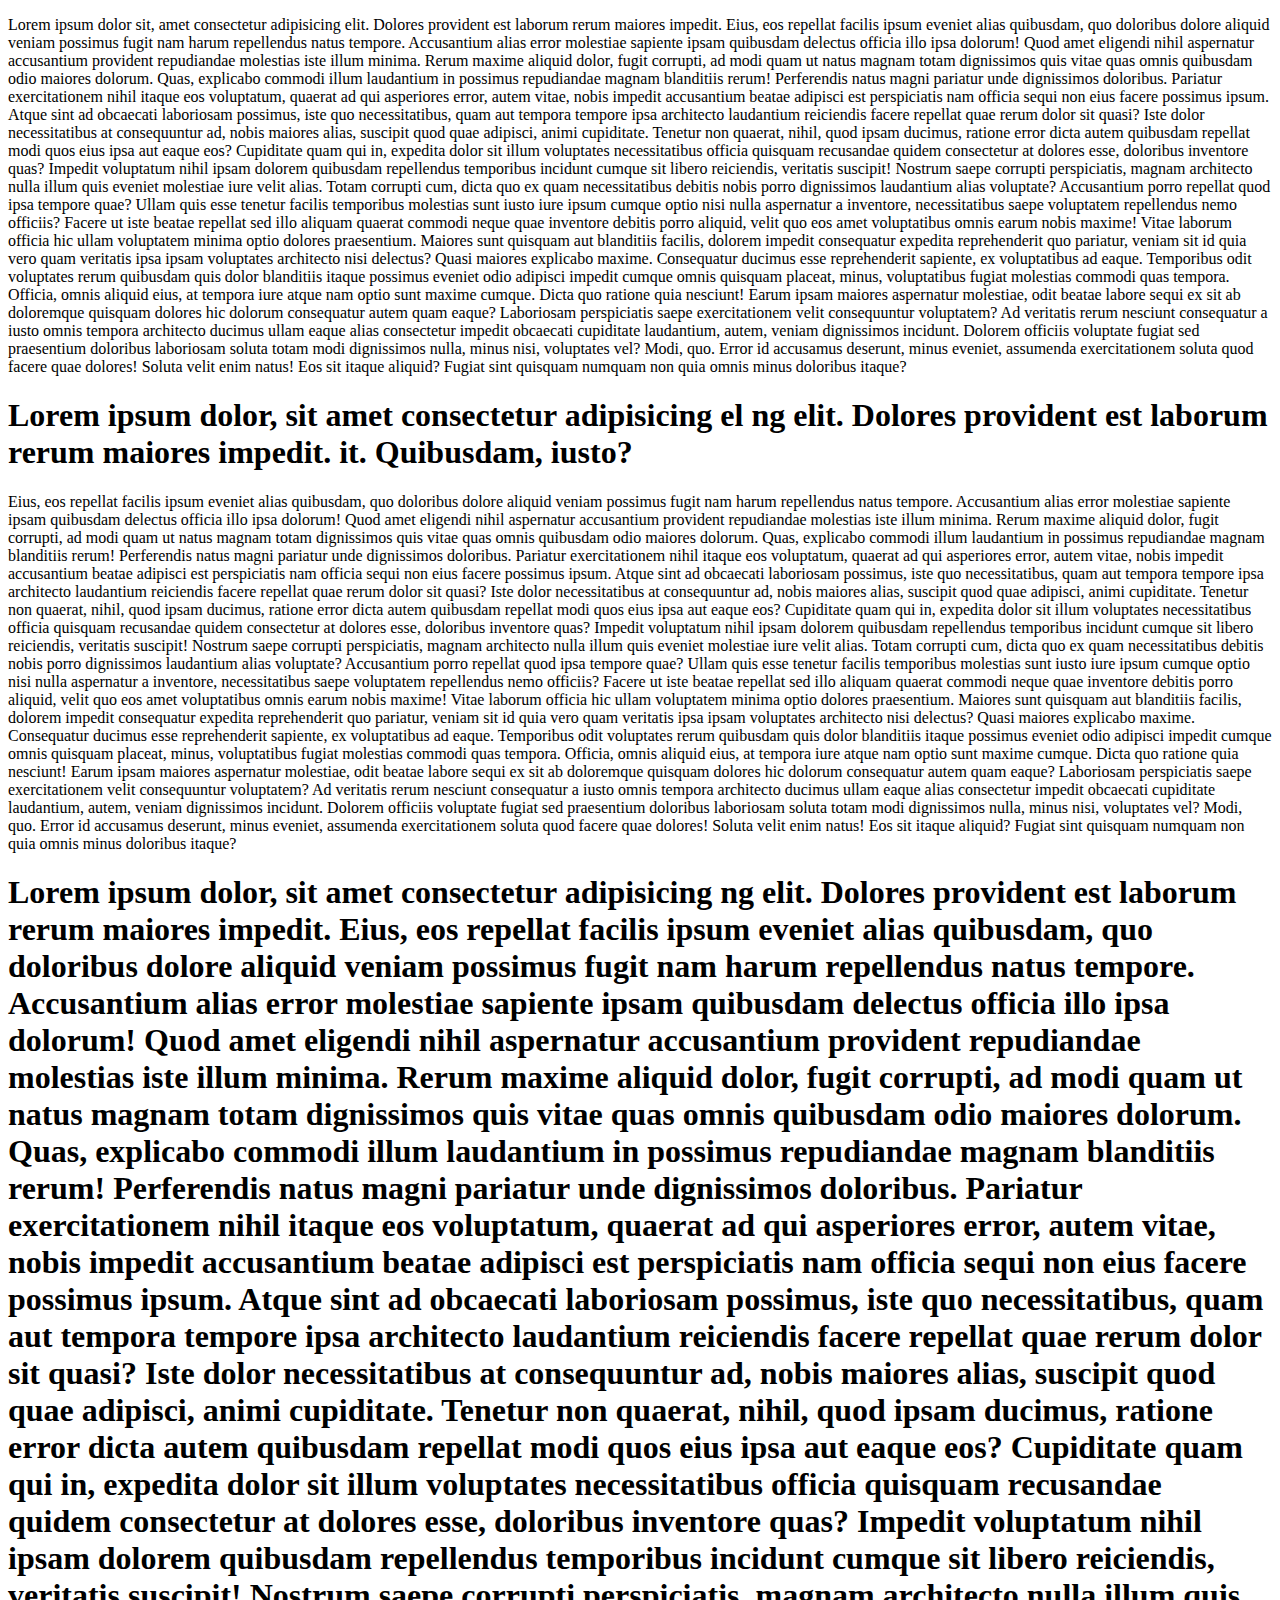
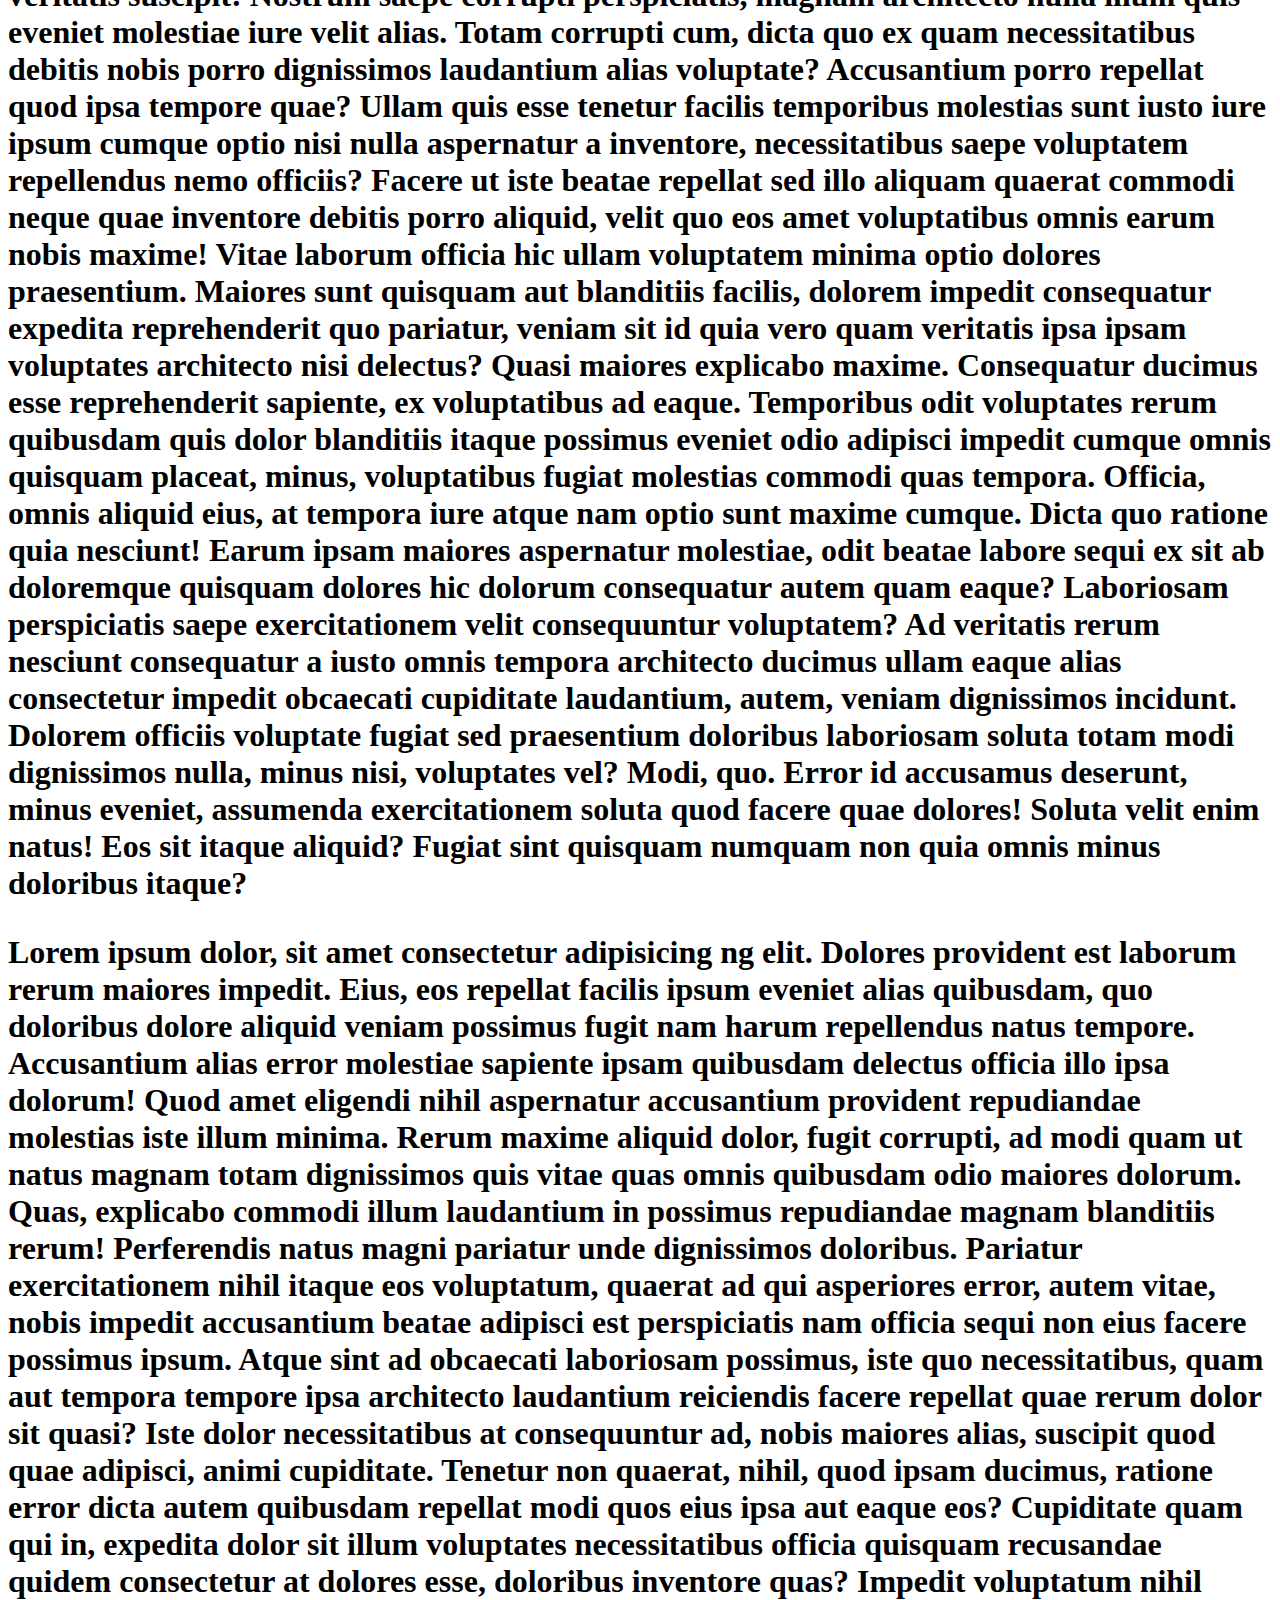
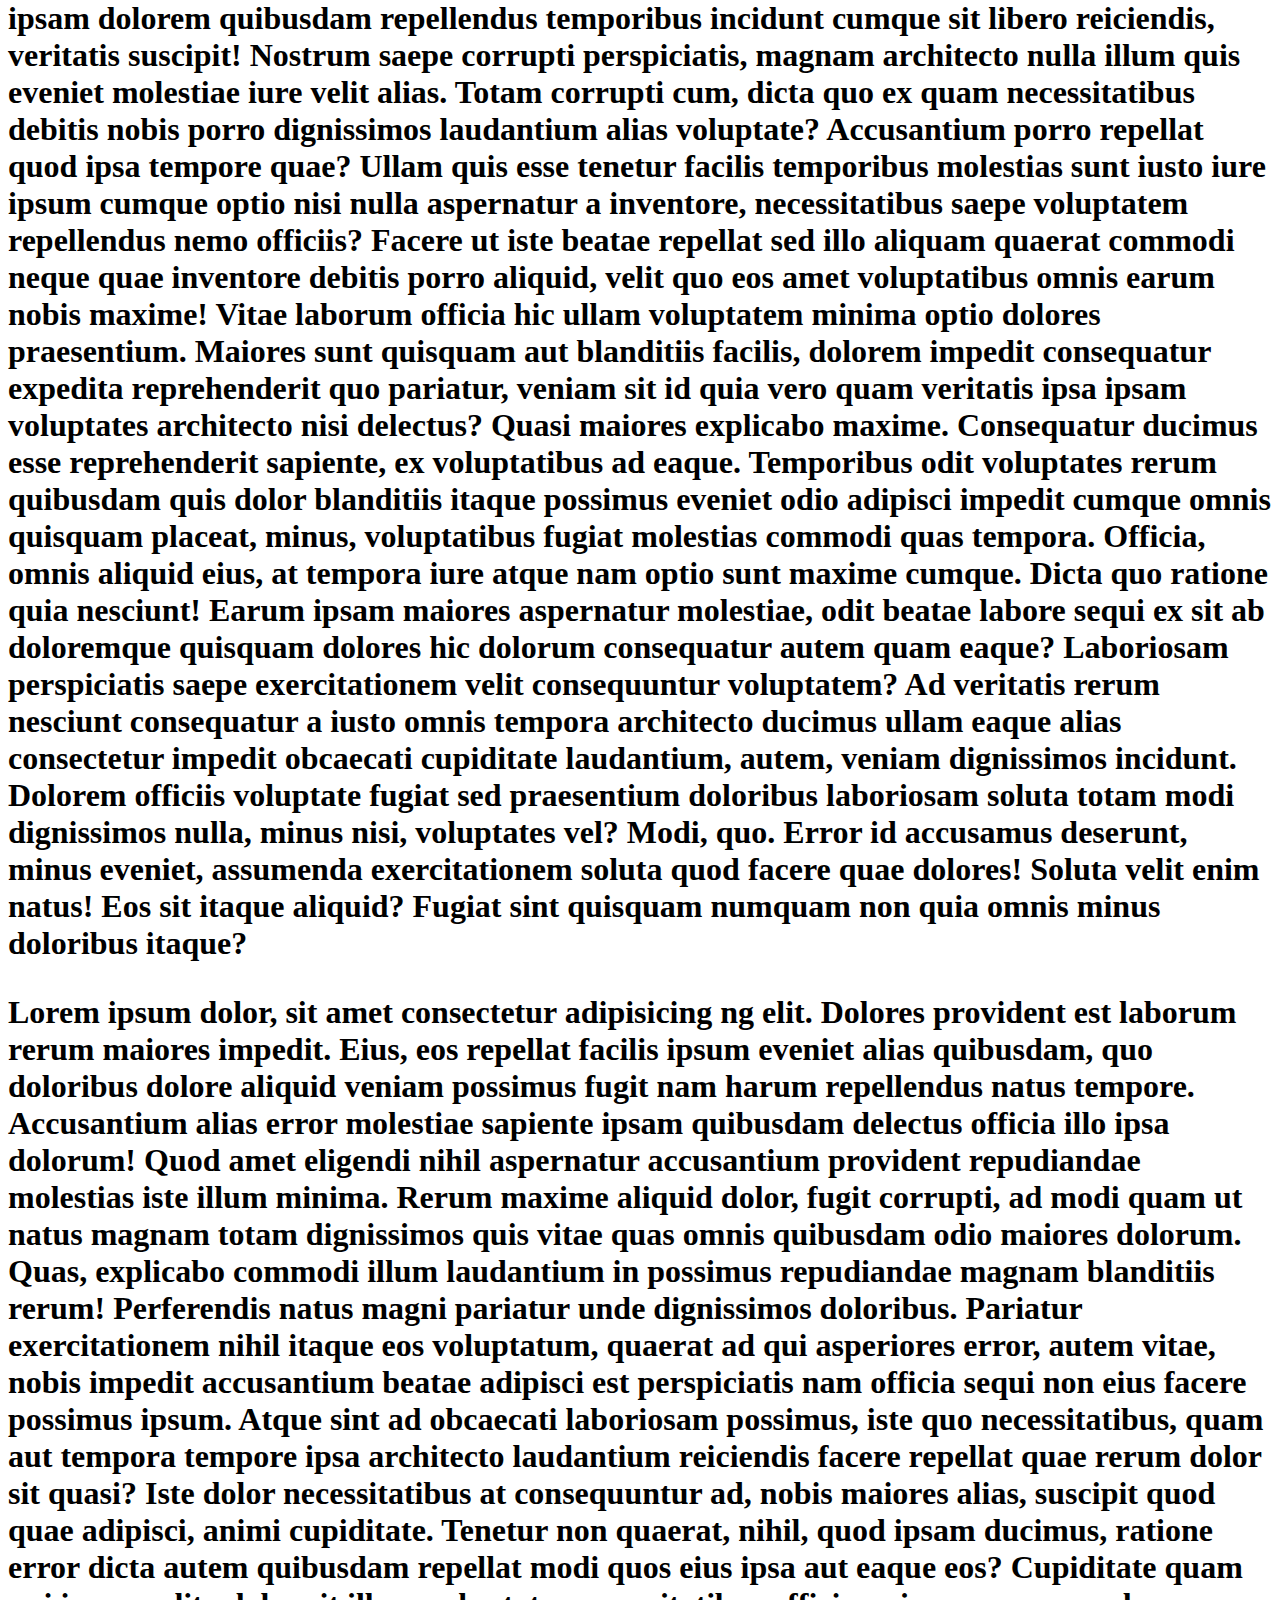
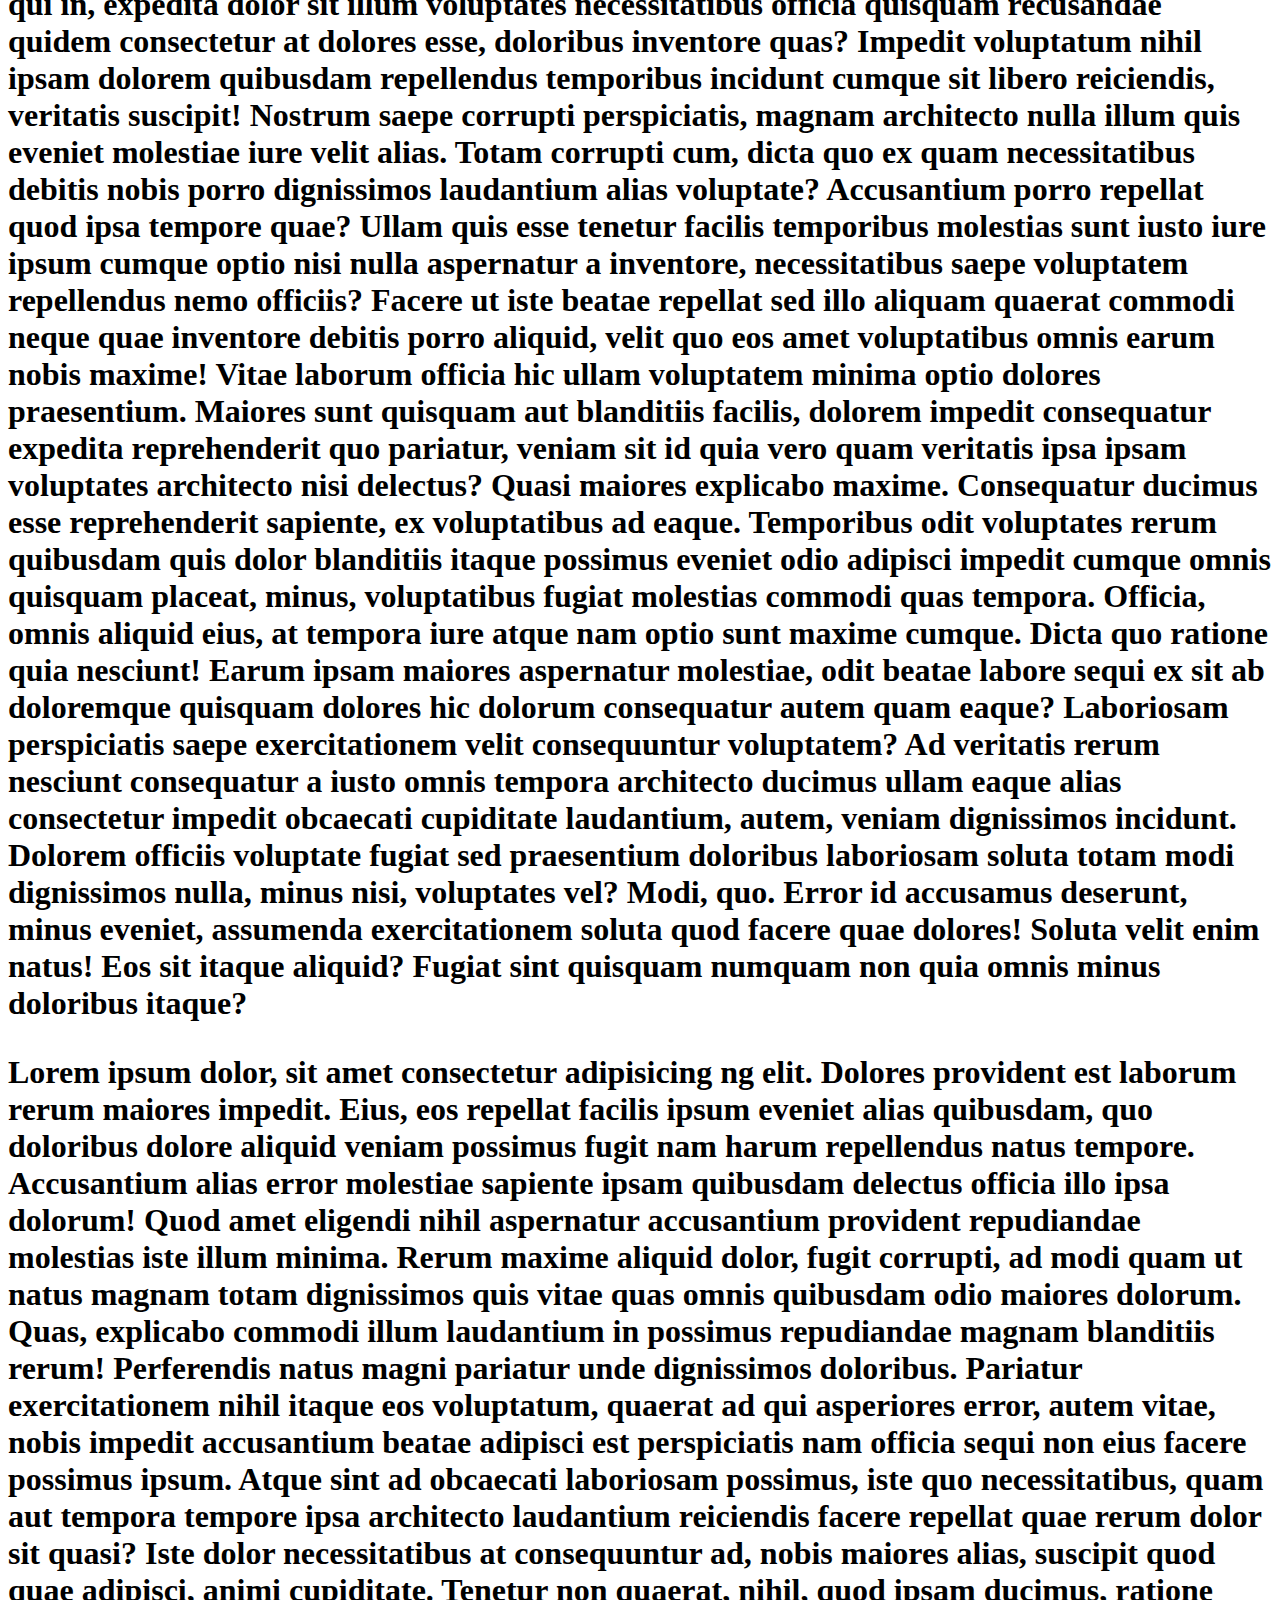
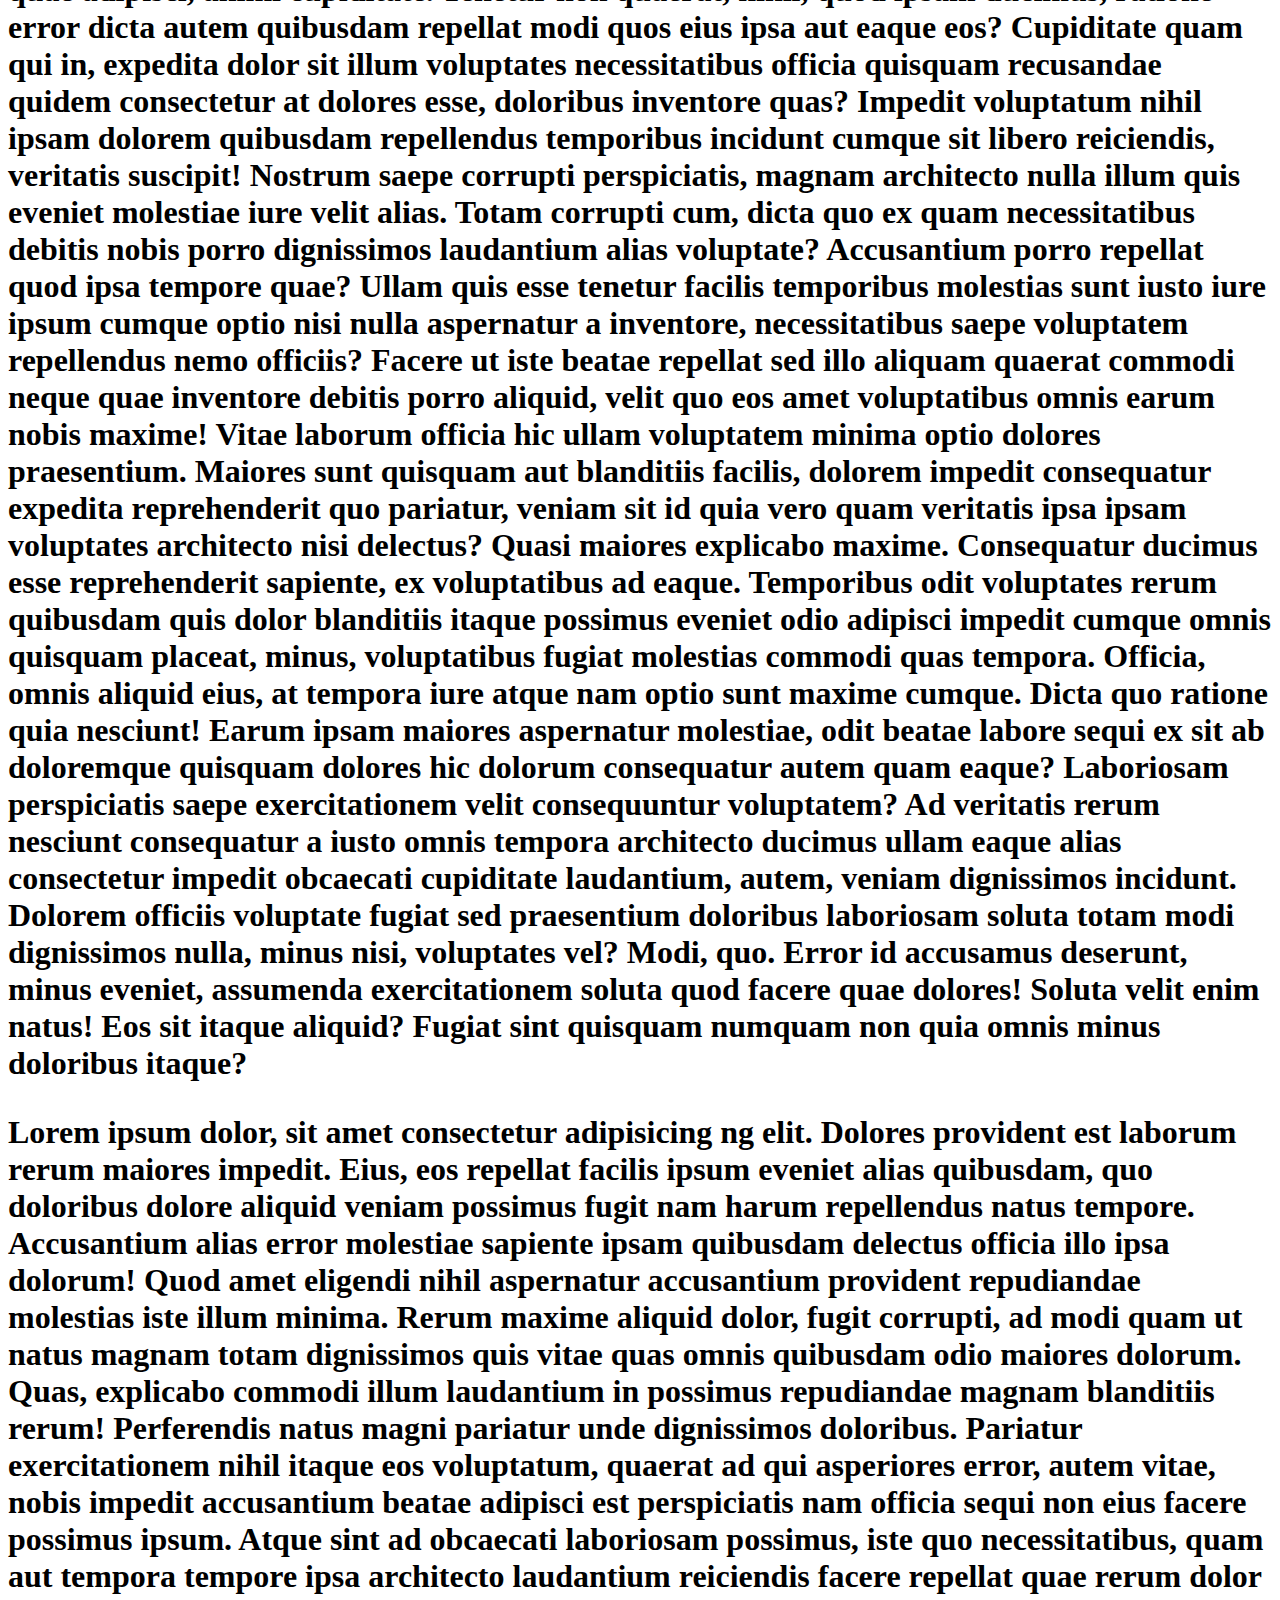
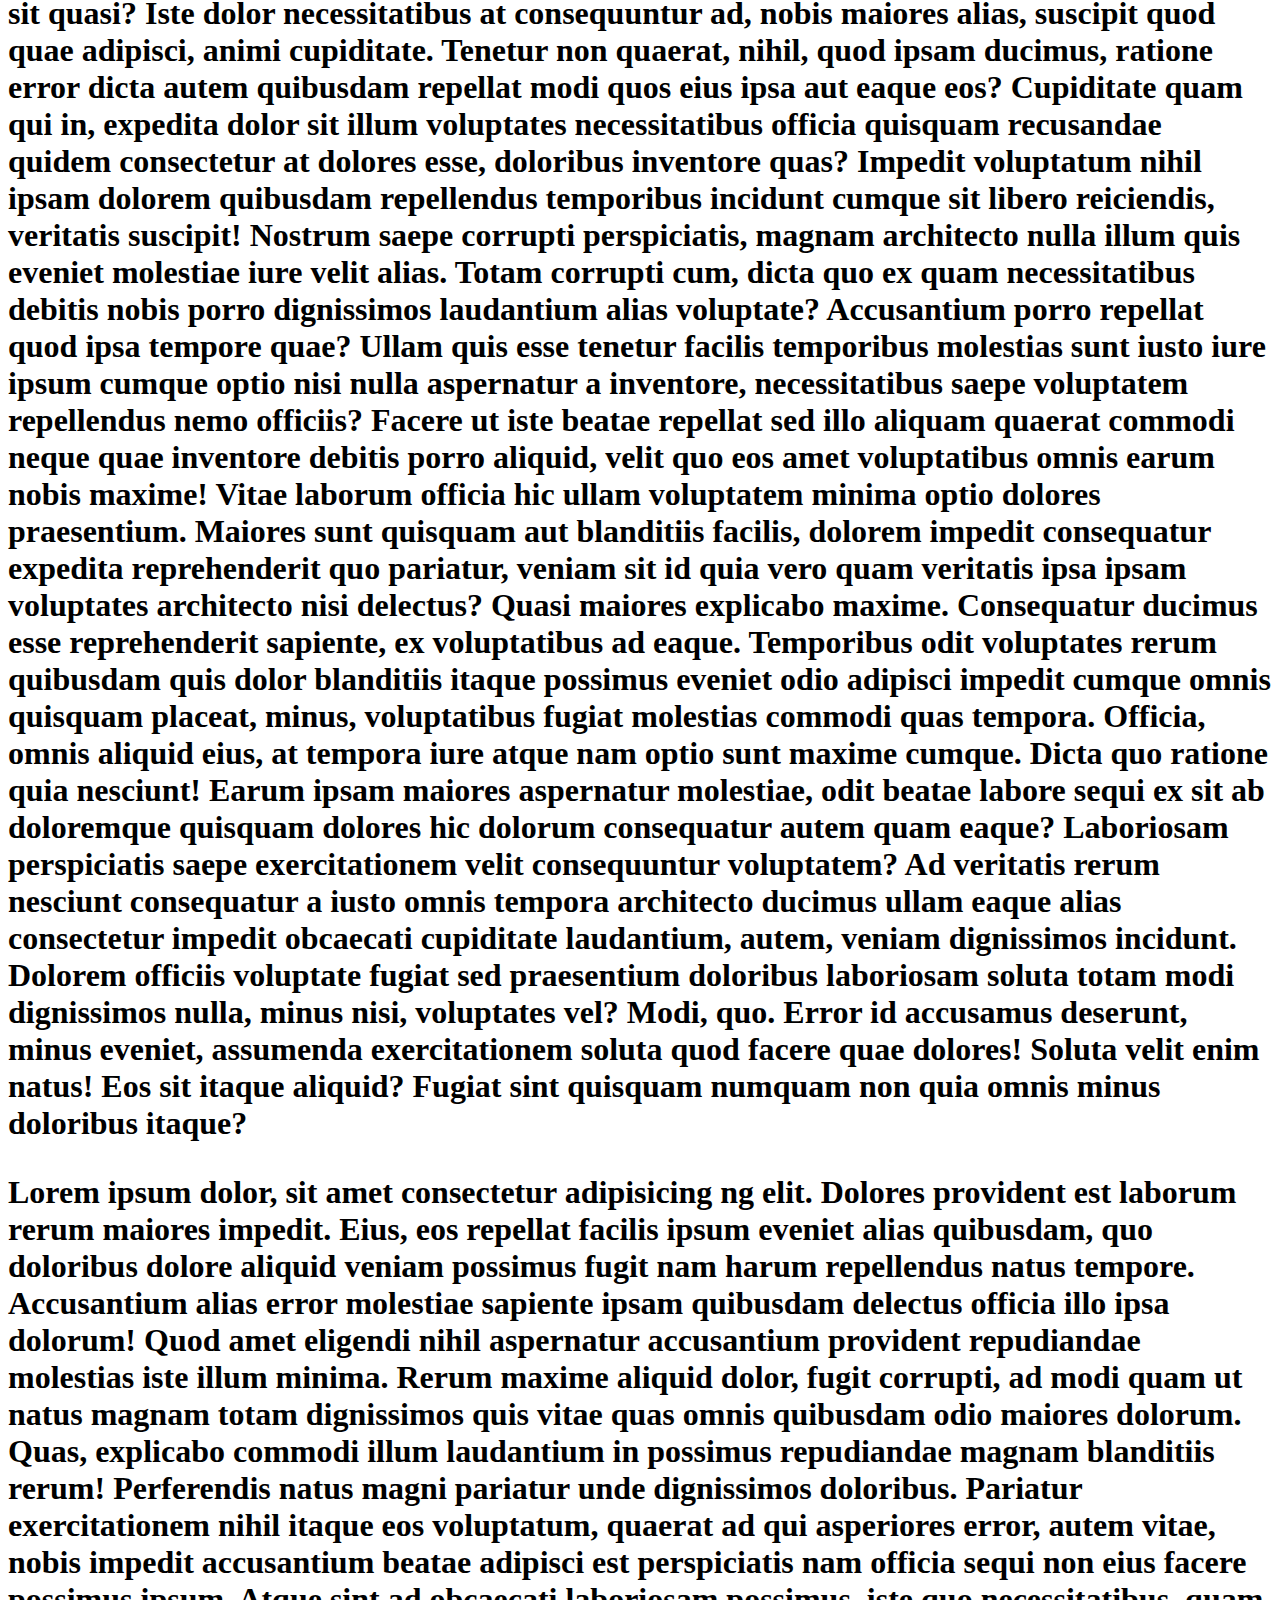
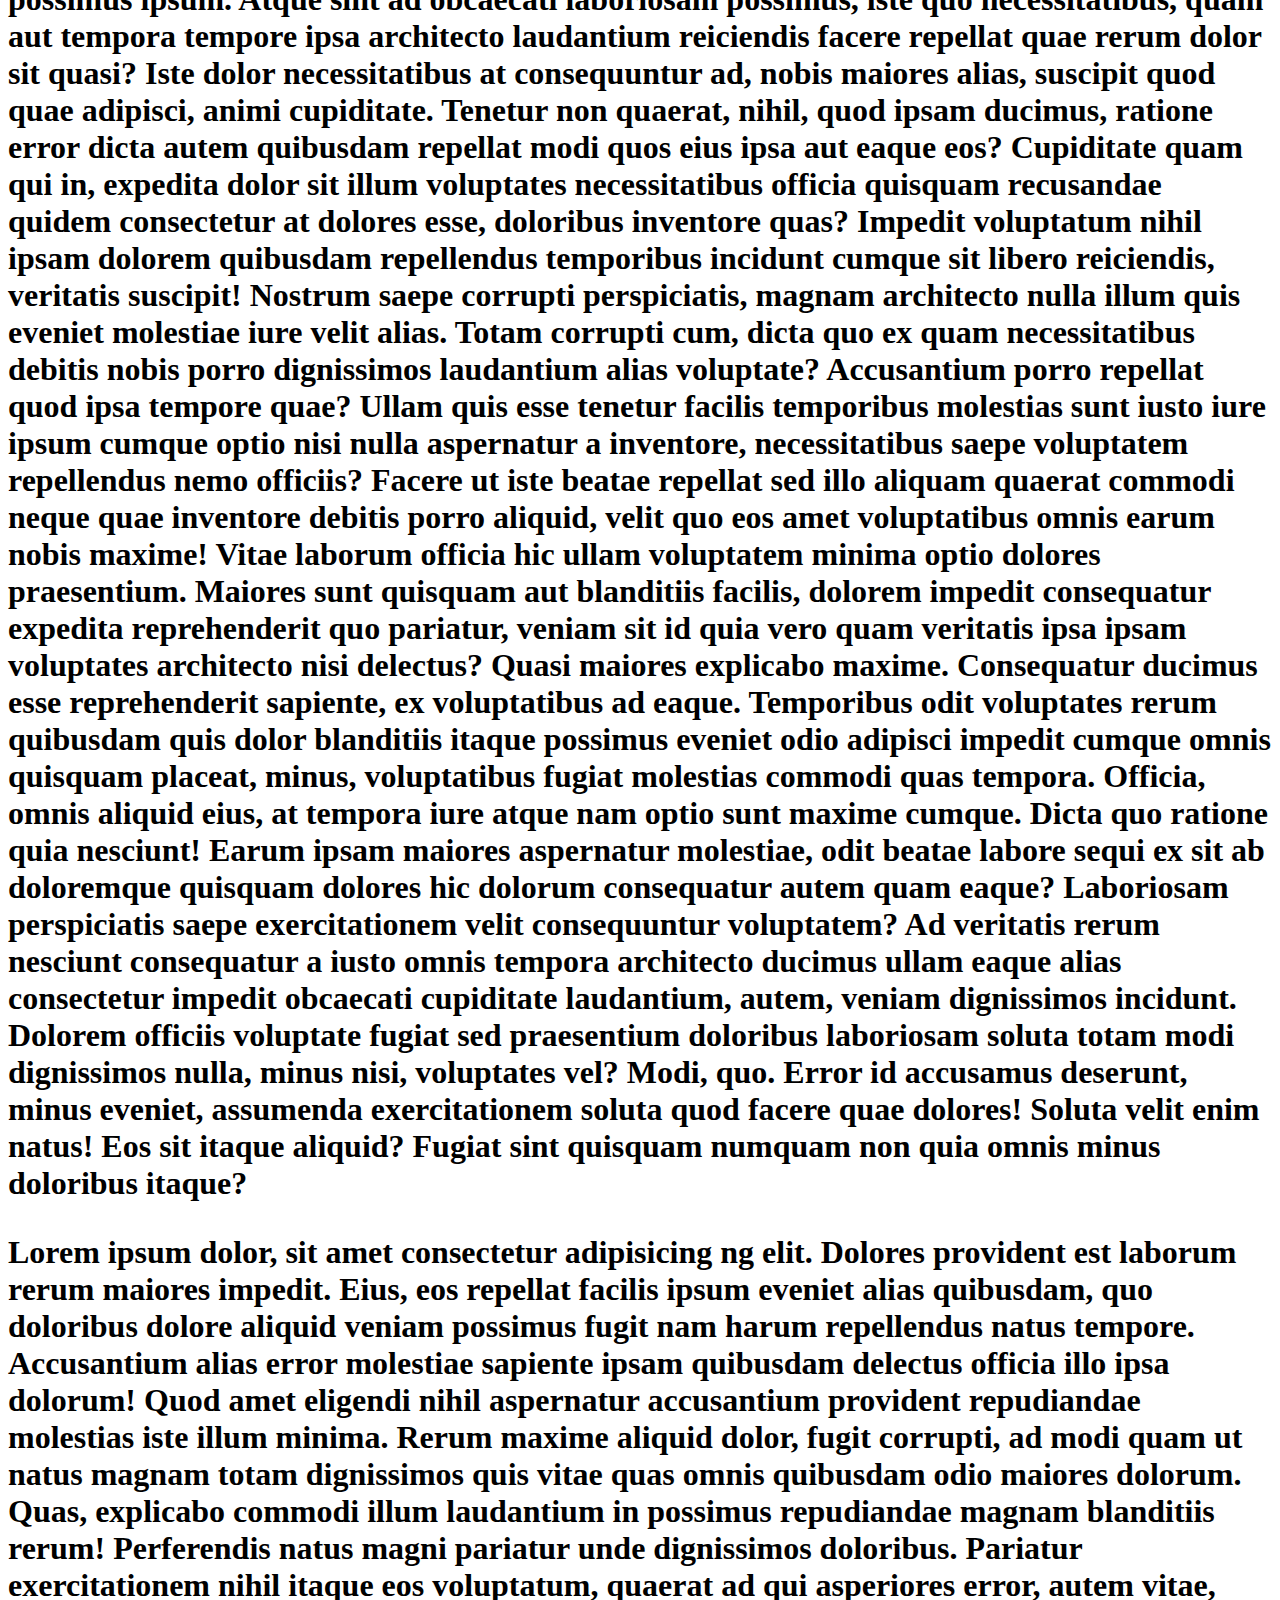
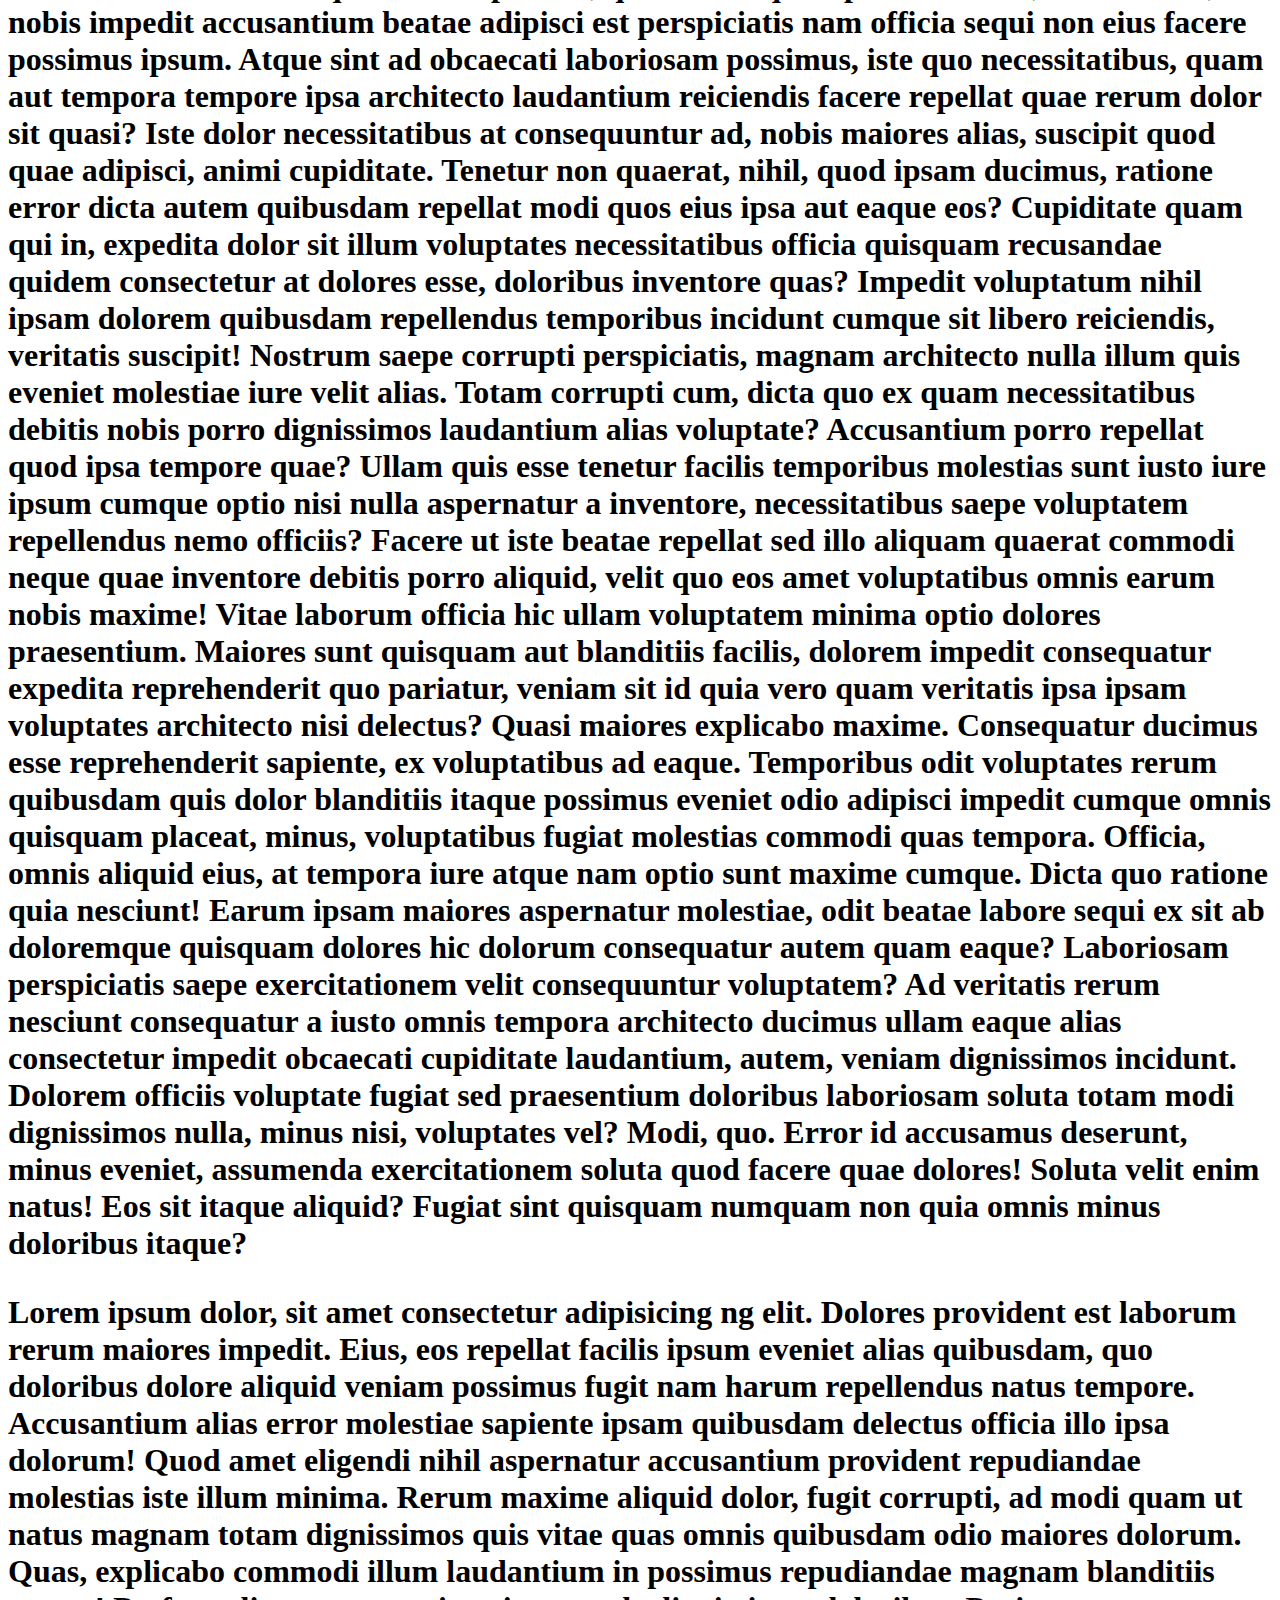
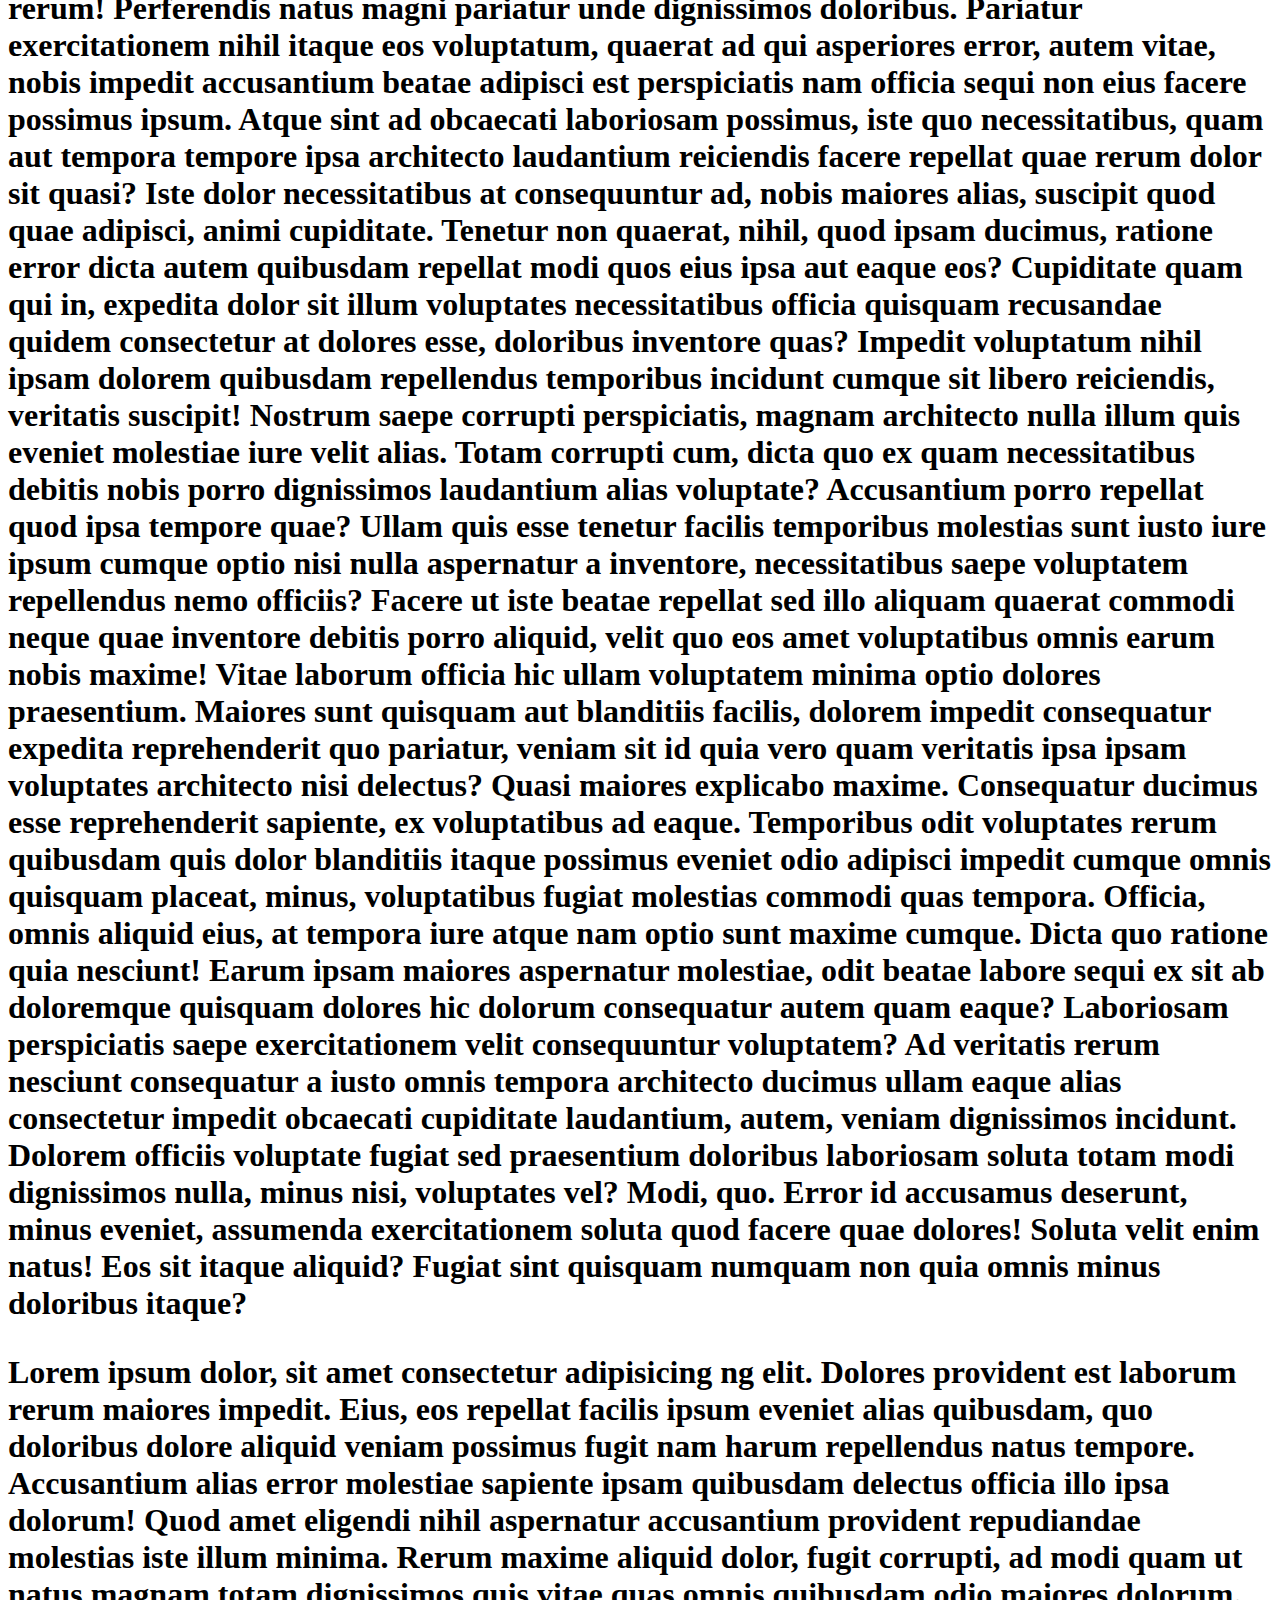
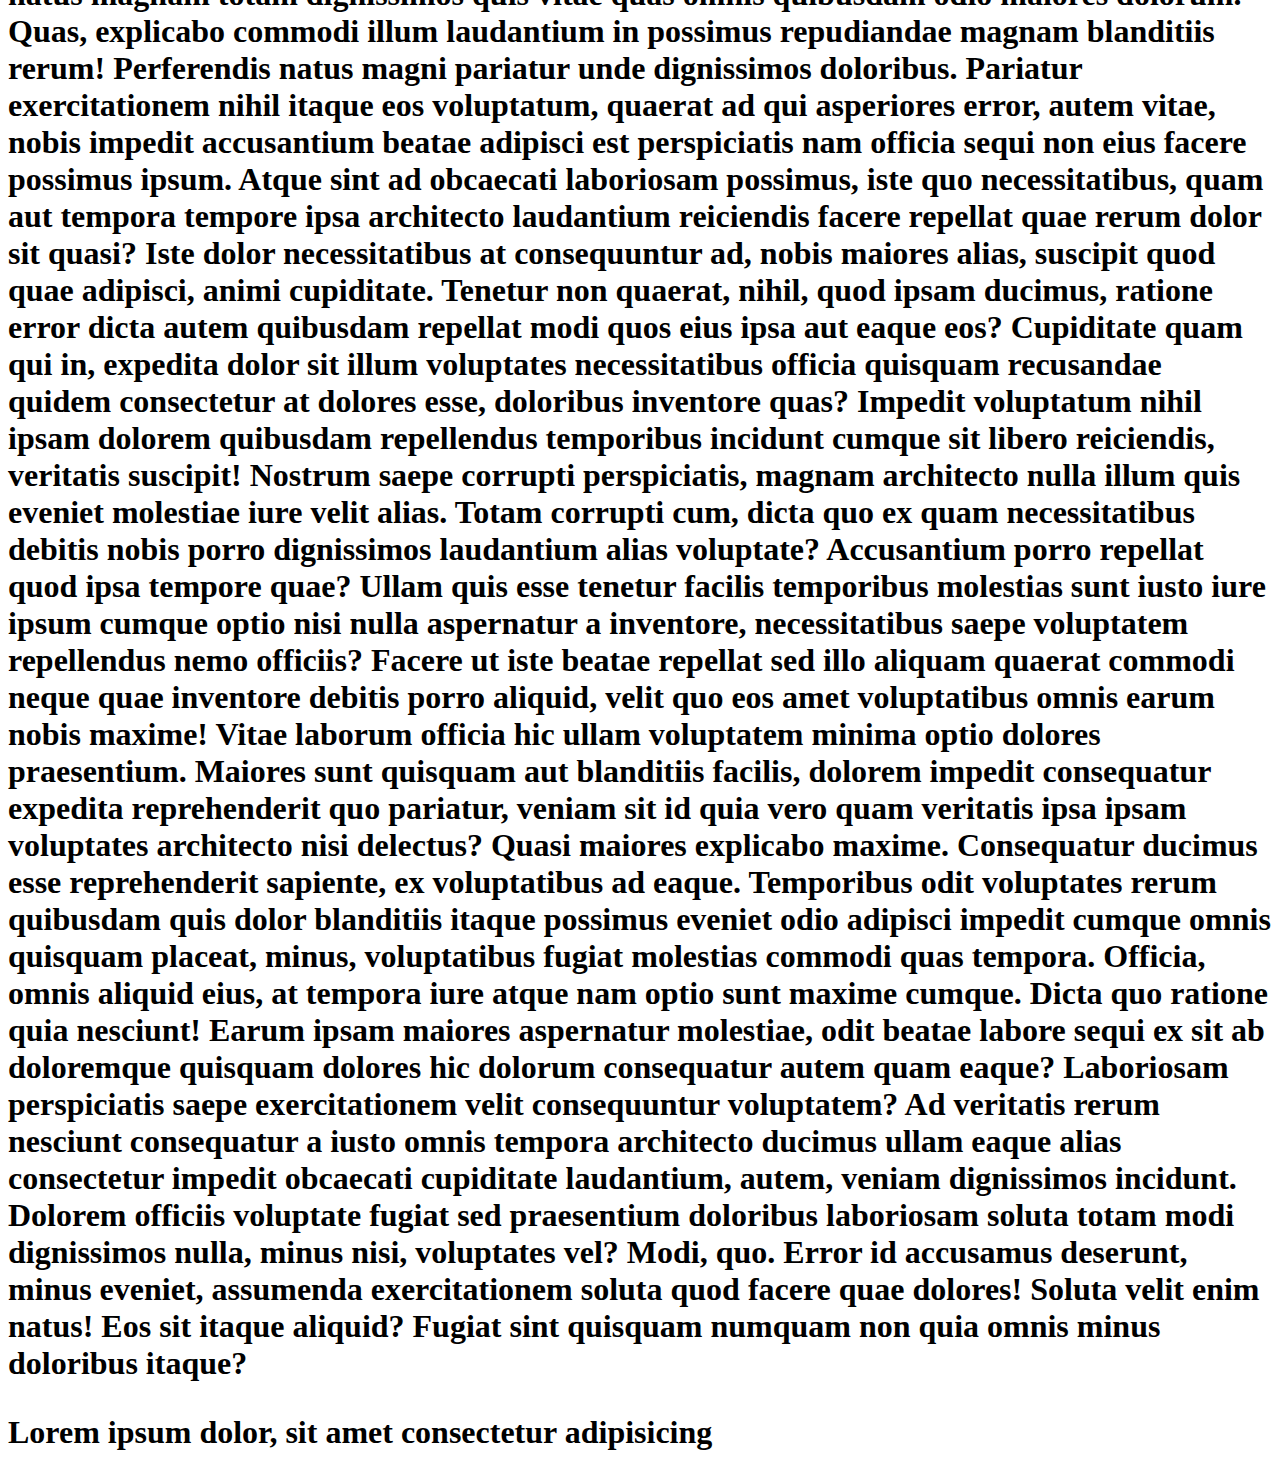
<file: Bootstrap/new.html>
<!DOCTYPE html>
<html lang="en">
<head>
    <meta charset="UTF-8">
    <meta name="viewport" content="width=device-width, initial-scale=1.0">
    <title>Document</title>

    <link href="https://cdn.jsdelivr.net/npm/bootstrap@5.3.1/dist/css/bootstrap.min.css" rel="stylesheet" 
    integrity="sha384-4bw+/aepP/YC94hEpVNVgiZdgIC5+VKNBQNGCHeKRQN+PtmoHDEXuppvnDJzQIu9" crossorigin="anonymous">

</head>
<body >

    <div class="bg-secondary bg-gradient">
        <p>Lorem ipsum dolor sit, amet consectetur adipisicing elit. Dolores provident est laborum rerum maiores impedit. Eius, eos repellat facilis ipsum eveniet alias quibusdam, quo doloribus dolore aliquid veniam possimus fugit nam harum repellendus natus tempore. Accusantium alias error molestiae sapiente ipsam quibusdam delectus officia illo ipsa dolorum! Quod amet eligendi nihil aspernatur accusantium provident repudiandae molestias iste illum minima. Rerum maxime aliquid dolor, fugit corrupti, ad modi quam ut natus magnam totam dignissimos quis vitae quas omnis quibusdam odio maiores dolorum. Quas, explicabo commodi illum laudantium in possimus repudiandae magnam blanditiis rerum! Perferendis natus magni pariatur unde dignissimos doloribus. Pariatur exercitationem nihil itaque eos voluptatum, quaerat ad qui asperiores error, autem vitae, nobis impedit accusantium beatae adipisci est perspiciatis nam officia sequi non eius facere possimus ipsum. Atque sint ad obcaecati laboriosam possimus, iste quo necessitatibus, quam aut tempora tempore ipsa architecto laudantium reiciendis facere repellat quae rerum dolor sit quasi? Iste dolor necessitatibus at consequuntur ad, nobis maiores alias, suscipit quod quae adipisci, animi cupiditate. Tenetur non quaerat, nihil, quod ipsam ducimus, ratione error dicta autem quibusdam repellat modi quos eius ipsa aut eaque eos? Cupiditate quam qui in, expedita dolor sit illum voluptates necessitatibus officia quisquam recusandae quidem consectetur at dolores esse, doloribus inventore quas? Impedit voluptatum nihil ipsam dolorem quibusdam repellendus temporibus incidunt cumque sit libero reiciendis, veritatis suscipit! Nostrum saepe corrupti perspiciatis, magnam architecto nulla illum quis eveniet molestiae iure velit alias. Totam corrupti cum, dicta quo ex quam necessitatibus debitis nobis porro dignissimos laudantium alias voluptate? Accusantium porro repellat quod ipsa tempore quae? Ullam quis esse tenetur facilis temporibus molestias sunt iusto iure ipsum cumque optio nisi nulla aspernatur a inventore, necessitatibus saepe voluptatem repellendus nemo officiis? Facere ut iste beatae repellat sed illo aliquam quaerat commodi neque quae inventore debitis porro aliquid, velit quo eos amet voluptatibus omnis earum nobis maxime! Vitae laborum officia hic ullam voluptatem minima optio dolores praesentium. Maiores sunt quisquam aut blanditiis facilis, dolorem impedit consequatur expedita reprehenderit quo pariatur, veniam sit id quia vero quam veritatis ipsa ipsam voluptates architecto nisi delectus? Quasi maiores explicabo maxime. Consequatur ducimus esse reprehenderit sapiente, ex voluptatibus ad eaque. Temporibus odit voluptates rerum quibusdam quis dolor blanditiis itaque possimus eveniet odio adipisci impedit cumque omnis quisquam placeat, minus, voluptatibus fugiat molestias commodi quas tempora. Officia, omnis aliquid eius, at tempora iure atque nam optio sunt maxime cumque. Dicta quo ratione quia nesciunt! Earum ipsam maiores aspernatur molestiae, odit beatae labore sequi ex sit ab doloremque quisquam dolores hic dolorum consequatur autem quam eaque? Laboriosam perspiciatis saepe exercitationem velit consequuntur voluptatem? Ad veritatis rerum nesciunt consequatur a iusto omnis tempora architecto ducimus ullam eaque alias consectetur impedit obcaecati cupiditate laudantium, autem, veniam dignissimos incidunt. Dolorem officiis voluptate fugiat sed praesentium doloribus laboriosam soluta totam modi dignissimos nulla, minus nisi, voluptates vel? Modi, quo. Error id accusamus deserunt, minus eveniet, assumenda exercitationem soluta quod facere quae dolores! Soluta velit enim natus! Eos sit itaque aliquid? Fugiat sint quisquam numquam non quia omnis minus doloribus itaque?</p>
        <h1>Lorem ipsum dolor, sit amet consectetur adipisicing el
            ng elit. Dolores provident est laborum rerum maiores impedit. it. Quibusdam, iusto?</h1>
             Eius, eos repellat facilis ipsum eveniet alias quibusdam, quo doloribus dolore aliquid veniam possimus fugit nam harum repellendus natus tempore. Accusantium alias error molestiae sapiente ipsam quibusdam delectus officia illo ipsa dolorum! Quod amet eligendi nihil aspernatur accusantium provident repudiandae molestias iste illum minima. Rerum maxime aliquid dolor, fugit corrupti, ad modi quam ut natus magnam totam dignissimos quis vitae quas omnis quibusdam odio maiores dolorum. Quas, explicabo commodi illum laudantium in possimus repudiandae magnam blanditiis rerum! Perferendis natus magni pariatur unde dignissimos doloribus. Pariatur exercitationem nihil itaque eos voluptatum, quaerat ad qui asperiores error, autem vitae, nobis impedit accusantium beatae adipisci est perspiciatis nam officia sequi non eius facere possimus ipsum. Atque sint ad obcaecati laboriosam possimus, iste quo necessitatibus, quam aut tempora tempore ipsa architecto laudantium reiciendis facere repellat quae rerum dolor sit quasi? Iste dolor necessitatibus at consequuntur ad, nobis maiores alias, suscipit quod quae adipisci, animi cupiditate. Tenetur non quaerat, nihil, quod ipsam ducimus, ratione error dicta autem quibusdam repellat modi quos eius ipsa aut eaque eos? Cupiditate quam qui in, expedita dolor sit illum voluptates necessitatibus officia quisquam recusandae quidem consectetur at dolores esse, doloribus inventore quas? Impedit voluptatum nihil ipsam dolorem quibusdam repellendus temporibus incidunt cumque sit libero reiciendis, veritatis suscipit! Nostrum saepe corrupti perspiciatis, magnam architecto nulla illum quis eveniet molestiae iure velit alias. Totam corrupti cum, dicta quo ex quam necessitatibus debitis nobis porro dignissimos laudantium alias voluptate? Accusantium porro repellat quod ipsa tempore quae? Ullam quis esse tenetur facilis temporibus molestias sunt iusto iure ipsum cumque optio nisi nulla aspernatur a inventore, necessitatibus saepe voluptatem repellendus nemo officiis? Facere ut iste beatae repellat sed illo aliquam quaerat commodi neque quae inventore debitis porro aliquid, velit quo eos amet voluptatibus omnis earum nobis maxime! Vitae laborum officia hic ullam voluptatem minima optio dolores praesentium. Maiores sunt quisquam aut blanditiis facilis, dolorem impedit consequatur expedita reprehenderit quo pariatur, veniam sit id quia vero quam veritatis ipsa ipsam voluptates architecto nisi delectus? Quasi maiores explicabo maxime. Consequatur ducimus esse reprehenderit sapiente, ex voluptatibus ad eaque. Temporibus odit voluptates rerum quibusdam quis dolor blanditiis itaque possimus eveniet odio adipisci impedit cumque omnis quisquam placeat, minus, voluptatibus fugiat molestias commodi quas tempora. Officia, omnis aliquid eius, at tempora iure atque nam optio sunt maxime cumque. Dicta quo ratione quia nesciunt! Earum ipsam maiores aspernatur molestiae, odit beatae labore sequi ex sit ab doloremque quisquam dolores hic dolorum consequatur autem quam eaque? Laboriosam perspiciatis saepe exercitationem velit consequuntur voluptatem? Ad veritatis rerum nesciunt consequatur a iusto omnis tempora architecto ducimus ullam eaque alias consectetur impedit obcaecati cupiditate laudantium, autem, veniam dignissimos incidunt. Dolorem officiis voluptate fugiat sed praesentium doloribus laboriosam soluta totam modi dignissimos nulla, minus nisi, voluptates vel? Modi, quo. Error id accusamus deserunt, minus eveniet, assumenda exercitationem soluta quod facere quae dolores! Soluta velit enim natus! Eos sit itaque aliquid? Fugiat sint quisquam numquam non quia omnis minus doloribus itaque?</p>
        <h1>Lorem ipsum dolor, sit amet consectetur adipisicing ng elit. Dolores provident est laborum rerum maiores impedit. Eius, eos repellat facilis ipsum eveniet alias quibusdam, quo doloribus dolore aliquid veniam possimus fugit nam harum repellendus natus tempore. Accusantium alias error molestiae sapiente ipsam quibusdam delectus officia illo ipsa dolorum! Quod amet eligendi nihil aspernatur accusantium provident repudiandae molestias iste illum minima. Rerum maxime aliquid dolor, fugit corrupti, ad modi quam ut natus magnam totam dignissimos quis vitae quas omnis quibusdam odio maiores dolorum. Quas, explicabo commodi illum laudantium in possimus repudiandae magnam blanditiis rerum! Perferendis natus magni pariatur unde dignissimos doloribus. Pariatur exercitationem nihil itaque eos voluptatum, quaerat ad qui asperiores error, autem vitae, nobis impedit accusantium beatae adipisci est perspiciatis nam officia sequi non eius facere possimus ipsum. Atque sint ad obcaecati laboriosam possimus, iste quo necessitatibus, quam aut tempora tempore ipsa architecto laudantium reiciendis facere repellat quae rerum dolor sit quasi? Iste dolor necessitatibus at consequuntur ad, nobis maiores alias, suscipit quod quae adipisci, animi cupiditate. Tenetur non quaerat, nihil, quod ipsam ducimus, ratione error dicta autem quibusdam repellat modi quos eius ipsa aut eaque eos? Cupiditate quam qui in, expedita dolor sit illum voluptates necessitatibus officia quisquam recusandae quidem consectetur at dolores esse, doloribus inventore quas? Impedit voluptatum nihil ipsam dolorem quibusdam repellendus temporibus incidunt cumque sit libero reiciendis, veritatis suscipit! Nostrum saepe corrupti perspiciatis, magnam architecto nulla illum quis eveniet molestiae iure velit alias. Totam corrupti cum, dicta quo ex quam necessitatibus debitis nobis porro dignissimos laudantium alias voluptate? Accusantium porro repellat quod ipsa tempore quae? Ullam quis esse tenetur facilis temporibus molestias sunt iusto iure ipsum cumque optio nisi nulla aspernatur a inventore, necessitatibus saepe voluptatem repellendus nemo officiis? Facere ut iste beatae repellat sed illo aliquam quaerat commodi neque quae inventore debitis porro aliquid, velit quo eos amet voluptatibus omnis earum nobis maxime! Vitae laborum officia hic ullam voluptatem minima optio dolores praesentium. Maiores sunt quisquam aut blanditiis facilis, dolorem impedit consequatur expedita reprehenderit quo pariatur, veniam sit id quia vero quam veritatis ipsa ipsam voluptates architecto nisi delectus? Quasi maiores explicabo maxime. Consequatur ducimus esse reprehenderit sapiente, ex voluptatibus ad eaque. Temporibus odit voluptates rerum quibusdam quis dolor blanditiis itaque possimus eveniet odio adipisci impedit cumque omnis quisquam placeat, minus, voluptatibus fugiat molestias commodi quas tempora. Officia, omnis aliquid eius, at tempora iure atque nam optio sunt maxime cumque. Dicta quo ratione quia nesciunt! Earum ipsam maiores aspernatur molestiae, odit beatae labore sequi ex sit ab doloremque quisquam dolores hic dolorum consequatur autem quam eaque? Laboriosam perspiciatis saepe exercitationem velit consequuntur voluptatem? Ad veritatis rerum nesciunt consequatur a iusto omnis tempora architecto ducimus ullam eaque alias consectetur impedit obcaecati cupiditate laudantium, autem, veniam dignissimos incidunt. Dolorem officiis voluptate fugiat sed praesentium doloribus laboriosam soluta totam modi dignissimos nulla, minus nisi, voluptates vel? Modi, quo. Error id accusamus deserunt, minus eveniet, assumenda exercitationem soluta quod facere quae dolores! Soluta velit enim natus! Eos sit itaque aliquid? Fugiat sint quisquam numquam non quia omnis minus doloribus itaque?</p>
        <h1>Lorem ipsum dolor, sit amet consectetur adipisicing ng elit. Dolores provident est laborum rerum maiores impedit. Eius, eos repellat facilis ipsum eveniet alias quibusdam, quo doloribus dolore aliquid veniam possimus fugit nam harum repellendus natus tempore. Accusantium alias error molestiae sapiente ipsam quibusdam delectus officia illo ipsa dolorum! Quod amet eligendi nihil aspernatur accusantium provident repudiandae molestias iste illum minima. Rerum maxime aliquid dolor, fugit corrupti, ad modi quam ut natus magnam totam dignissimos quis vitae quas omnis quibusdam odio maiores dolorum. Quas, explicabo commodi illum laudantium in possimus repudiandae magnam blanditiis rerum! Perferendis natus magni pariatur unde dignissimos doloribus. Pariatur exercitationem nihil itaque eos voluptatum, quaerat ad qui asperiores error, autem vitae, nobis impedit accusantium beatae adipisci est perspiciatis nam officia sequi non eius facere possimus ipsum. Atque sint ad obcaecati laboriosam possimus, iste quo necessitatibus, quam aut tempora tempore ipsa architecto laudantium reiciendis facere repellat quae rerum dolor sit quasi? Iste dolor necessitatibus at consequuntur ad, nobis maiores alias, suscipit quod quae adipisci, animi cupiditate. Tenetur non quaerat, nihil, quod ipsam ducimus, ratione error dicta autem quibusdam repellat modi quos eius ipsa aut eaque eos? Cupiditate quam qui in, expedita dolor sit illum voluptates necessitatibus officia quisquam recusandae quidem consectetur at dolores esse, doloribus inventore quas? Impedit voluptatum nihil ipsam dolorem quibusdam repellendus temporibus incidunt cumque sit libero reiciendis, veritatis suscipit! Nostrum saepe corrupti perspiciatis, magnam architecto nulla illum quis eveniet molestiae iure velit alias. Totam corrupti cum, dicta quo ex quam necessitatibus debitis nobis porro dignissimos laudantium alias voluptate? Accusantium porro repellat quod ipsa tempore quae? Ullam quis esse tenetur facilis temporibus molestias sunt iusto iure ipsum cumque optio nisi nulla aspernatur a inventore, necessitatibus saepe voluptatem repellendus nemo officiis? Facere ut iste beatae repellat sed illo aliquam quaerat commodi neque quae inventore debitis porro aliquid, velit quo eos amet voluptatibus omnis earum nobis maxime! Vitae laborum officia hic ullam voluptatem minima optio dolores praesentium. Maiores sunt quisquam aut blanditiis facilis, dolorem impedit consequatur expedita reprehenderit quo pariatur, veniam sit id quia vero quam veritatis ipsa ipsam voluptates architecto nisi delectus? Quasi maiores explicabo maxime. Consequatur ducimus esse reprehenderit sapiente, ex voluptatibus ad eaque. Temporibus odit voluptates rerum quibusdam quis dolor blanditiis itaque possimus eveniet odio adipisci impedit cumque omnis quisquam placeat, minus, voluptatibus fugiat molestias commodi quas tempora. Officia, omnis aliquid eius, at tempora iure atque nam optio sunt maxime cumque. Dicta quo ratione quia nesciunt! Earum ipsam maiores aspernatur molestiae, odit beatae labore sequi ex sit ab doloremque quisquam dolores hic dolorum consequatur autem quam eaque? Laboriosam perspiciatis saepe exercitationem velit consequuntur voluptatem? Ad veritatis rerum nesciunt consequatur a iusto omnis tempora architecto ducimus ullam eaque alias consectetur impedit obcaecati cupiditate laudantium, autem, veniam dignissimos incidunt. Dolorem officiis voluptate fugiat sed praesentium doloribus laboriosam soluta totam modi dignissimos nulla, minus nisi, voluptates vel? Modi, quo. Error id accusamus deserunt, minus eveniet, assumenda exercitationem soluta quod facere quae dolores! Soluta velit enim natus! Eos sit itaque aliquid? Fugiat sint quisquam numquam non quia omnis minus doloribus itaque?</p>
        <h1>Lorem ipsum dolor, sit amet consectetur adipisicing ng elit. Dolores provident est laborum rerum maiores impedit. Eius, eos repellat facilis ipsum eveniet alias quibusdam, quo doloribus dolore aliquid veniam possimus fugit nam harum repellendus natus tempore. Accusantium alias error molestiae sapiente ipsam quibusdam delectus officia illo ipsa dolorum! Quod amet eligendi nihil aspernatur accusantium provident repudiandae molestias iste illum minima. Rerum maxime aliquid dolor, fugit corrupti, ad modi quam ut natus magnam totam dignissimos quis vitae quas omnis quibusdam odio maiores dolorum. Quas, explicabo commodi illum laudantium in possimus repudiandae magnam blanditiis rerum! Perferendis natus magni pariatur unde dignissimos doloribus. Pariatur exercitationem nihil itaque eos voluptatum, quaerat ad qui asperiores error, autem vitae, nobis impedit accusantium beatae adipisci est perspiciatis nam officia sequi non eius facere possimus ipsum. Atque sint ad obcaecati laboriosam possimus, iste quo necessitatibus, quam aut tempora tempore ipsa architecto laudantium reiciendis facere repellat quae rerum dolor sit quasi? Iste dolor necessitatibus at consequuntur ad, nobis maiores alias, suscipit quod quae adipisci, animi cupiditate. Tenetur non quaerat, nihil, quod ipsam ducimus, ratione error dicta autem quibusdam repellat modi quos eius ipsa aut eaque eos? Cupiditate quam qui in, expedita dolor sit illum voluptates necessitatibus officia quisquam recusandae quidem consectetur at dolores esse, doloribus inventore quas? Impedit voluptatum nihil ipsam dolorem quibusdam repellendus temporibus incidunt cumque sit libero reiciendis, veritatis suscipit! Nostrum saepe corrupti perspiciatis, magnam architecto nulla illum quis eveniet molestiae iure velit alias. Totam corrupti cum, dicta quo ex quam necessitatibus debitis nobis porro dignissimos laudantium alias voluptate? Accusantium porro repellat quod ipsa tempore quae? Ullam quis esse tenetur facilis temporibus molestias sunt iusto iure ipsum cumque optio nisi nulla aspernatur a inventore, necessitatibus saepe voluptatem repellendus nemo officiis? Facere ut iste beatae repellat sed illo aliquam quaerat commodi neque quae inventore debitis porro aliquid, velit quo eos amet voluptatibus omnis earum nobis maxime! Vitae laborum officia hic ullam voluptatem minima optio dolores praesentium. Maiores sunt quisquam aut blanditiis facilis, dolorem impedit consequatur expedita reprehenderit quo pariatur, veniam sit id quia vero quam veritatis ipsa ipsam voluptates architecto nisi delectus? Quasi maiores explicabo maxime. Consequatur ducimus esse reprehenderit sapiente, ex voluptatibus ad eaque. Temporibus odit voluptates rerum quibusdam quis dolor blanditiis itaque possimus eveniet odio adipisci impedit cumque omnis quisquam placeat, minus, voluptatibus fugiat molestias commodi quas tempora. Officia, omnis aliquid eius, at tempora iure atque nam optio sunt maxime cumque. Dicta quo ratione quia nesciunt! Earum ipsam maiores aspernatur molestiae, odit beatae labore sequi ex sit ab doloremque quisquam dolores hic dolorum consequatur autem quam eaque? Laboriosam perspiciatis saepe exercitationem velit consequuntur voluptatem? Ad veritatis rerum nesciunt consequatur a iusto omnis tempora architecto ducimus ullam eaque alias consectetur impedit obcaecati cupiditate laudantium, autem, veniam dignissimos incidunt. Dolorem officiis voluptate fugiat sed praesentium doloribus laboriosam soluta totam modi dignissimos nulla, minus nisi, voluptates vel? Modi, quo. Error id accusamus deserunt, minus eveniet, assumenda exercitationem soluta quod facere quae dolores! Soluta velit enim natus! Eos sit itaque aliquid? Fugiat sint quisquam numquam non quia omnis minus doloribus itaque?</p>
        <h1>Lorem ipsum dolor, sit amet consectetur adipisicing ng elit. Dolores provident est laborum rerum maiores impedit. Eius, eos repellat facilis ipsum eveniet alias quibusdam, quo doloribus dolore aliquid veniam possimus fugit nam harum repellendus natus tempore. Accusantium alias error molestiae sapiente ipsam quibusdam delectus officia illo ipsa dolorum! Quod amet eligendi nihil aspernatur accusantium provident repudiandae molestias iste illum minima. Rerum maxime aliquid dolor, fugit corrupti, ad modi quam ut natus magnam totam dignissimos quis vitae quas omnis quibusdam odio maiores dolorum. Quas, explicabo commodi illum laudantium in possimus repudiandae magnam blanditiis rerum! Perferendis natus magni pariatur unde dignissimos doloribus. Pariatur exercitationem nihil itaque eos voluptatum, quaerat ad qui asperiores error, autem vitae, nobis impedit accusantium beatae adipisci est perspiciatis nam officia sequi non eius facere possimus ipsum. Atque sint ad obcaecati laboriosam possimus, iste quo necessitatibus, quam aut tempora tempore ipsa architecto laudantium reiciendis facere repellat quae rerum dolor sit quasi? Iste dolor necessitatibus at consequuntur ad, nobis maiores alias, suscipit quod quae adipisci, animi cupiditate. Tenetur non quaerat, nihil, quod ipsam ducimus, ratione error dicta autem quibusdam repellat modi quos eius ipsa aut eaque eos? Cupiditate quam qui in, expedita dolor sit illum voluptates necessitatibus officia quisquam recusandae quidem consectetur at dolores esse, doloribus inventore quas? Impedit voluptatum nihil ipsam dolorem quibusdam repellendus temporibus incidunt cumque sit libero reiciendis, veritatis suscipit! Nostrum saepe corrupti perspiciatis, magnam architecto nulla illum quis eveniet molestiae iure velit alias. Totam corrupti cum, dicta quo ex quam necessitatibus debitis nobis porro dignissimos laudantium alias voluptate? Accusantium porro repellat quod ipsa tempore quae? Ullam quis esse tenetur facilis temporibus molestias sunt iusto iure ipsum cumque optio nisi nulla aspernatur a inventore, necessitatibus saepe voluptatem repellendus nemo officiis? Facere ut iste beatae repellat sed illo aliquam quaerat commodi neque quae inventore debitis porro aliquid, velit quo eos amet voluptatibus omnis earum nobis maxime! Vitae laborum officia hic ullam voluptatem minima optio dolores praesentium. Maiores sunt quisquam aut blanditiis facilis, dolorem impedit consequatur expedita reprehenderit quo pariatur, veniam sit id quia vero quam veritatis ipsa ipsam voluptates architecto nisi delectus? Quasi maiores explicabo maxime. Consequatur ducimus esse reprehenderit sapiente, ex voluptatibus ad eaque. Temporibus odit voluptates rerum quibusdam quis dolor blanditiis itaque possimus eveniet odio adipisci impedit cumque omnis quisquam placeat, minus, voluptatibus fugiat molestias commodi quas tempora. Officia, omnis aliquid eius, at tempora iure atque nam optio sunt maxime cumque. Dicta quo ratione quia nesciunt! Earum ipsam maiores aspernatur molestiae, odit beatae labore sequi ex sit ab doloremque quisquam dolores hic dolorum consequatur autem quam eaque? Laboriosam perspiciatis saepe exercitationem velit consequuntur voluptatem? Ad veritatis rerum nesciunt consequatur a iusto omnis tempora architecto ducimus ullam eaque alias consectetur impedit obcaecati cupiditate laudantium, autem, veniam dignissimos incidunt. Dolorem officiis voluptate fugiat sed praesentium doloribus laboriosam soluta totam modi dignissimos nulla, minus nisi, voluptates vel? Modi, quo. Error id accusamus deserunt, minus eveniet, assumenda exercitationem soluta quod facere quae dolores! Soluta velit enim natus! Eos sit itaque aliquid? Fugiat sint quisquam numquam non quia omnis minus doloribus itaque?</p>
        <h1>Lorem ipsum dolor, sit amet consectetur adipisicing ng elit. Dolores provident est laborum rerum maiores impedit. Eius, eos repellat facilis ipsum eveniet alias quibusdam, quo doloribus dolore aliquid veniam possimus fugit nam harum repellendus natus tempore. Accusantium alias error molestiae sapiente ipsam quibusdam delectus officia illo ipsa dolorum! Quod amet eligendi nihil aspernatur accusantium provident repudiandae molestias iste illum minima. Rerum maxime aliquid dolor, fugit corrupti, ad modi quam ut natus magnam totam dignissimos quis vitae quas omnis quibusdam odio maiores dolorum. Quas, explicabo commodi illum laudantium in possimus repudiandae magnam blanditiis rerum! Perferendis natus magni pariatur unde dignissimos doloribus. Pariatur exercitationem nihil itaque eos voluptatum, quaerat ad qui asperiores error, autem vitae, nobis impedit accusantium beatae adipisci est perspiciatis nam officia sequi non eius facere possimus ipsum. Atque sint ad obcaecati laboriosam possimus, iste quo necessitatibus, quam aut tempora tempore ipsa architecto laudantium reiciendis facere repellat quae rerum dolor sit quasi? Iste dolor necessitatibus at consequuntur ad, nobis maiores alias, suscipit quod quae adipisci, animi cupiditate. Tenetur non quaerat, nihil, quod ipsam ducimus, ratione error dicta autem quibusdam repellat modi quos eius ipsa aut eaque eos? Cupiditate quam qui in, expedita dolor sit illum voluptates necessitatibus officia quisquam recusandae quidem consectetur at dolores esse, doloribus inventore quas? Impedit voluptatum nihil ipsam dolorem quibusdam repellendus temporibus incidunt cumque sit libero reiciendis, veritatis suscipit! Nostrum saepe corrupti perspiciatis, magnam architecto nulla illum quis eveniet molestiae iure velit alias. Totam corrupti cum, dicta quo ex quam necessitatibus debitis nobis porro dignissimos laudantium alias voluptate? Accusantium porro repellat quod ipsa tempore quae? Ullam quis esse tenetur facilis temporibus molestias sunt iusto iure ipsum cumque optio nisi nulla aspernatur a inventore, necessitatibus saepe voluptatem repellendus nemo officiis? Facere ut iste beatae repellat sed illo aliquam quaerat commodi neque quae inventore debitis porro aliquid, velit quo eos amet voluptatibus omnis earum nobis maxime! Vitae laborum officia hic ullam voluptatem minima optio dolores praesentium. Maiores sunt quisquam aut blanditiis facilis, dolorem impedit consequatur expedita reprehenderit quo pariatur, veniam sit id quia vero quam veritatis ipsa ipsam voluptates architecto nisi delectus? Quasi maiores explicabo maxime. Consequatur ducimus esse reprehenderit sapiente, ex voluptatibus ad eaque. Temporibus odit voluptates rerum quibusdam quis dolor blanditiis itaque possimus eveniet odio adipisci impedit cumque omnis quisquam placeat, minus, voluptatibus fugiat molestias commodi quas tempora. Officia, omnis aliquid eius, at tempora iure atque nam optio sunt maxime cumque. Dicta quo ratione quia nesciunt! Earum ipsam maiores aspernatur molestiae, odit beatae labore sequi ex sit ab doloremque quisquam dolores hic dolorum consequatur autem quam eaque? Laboriosam perspiciatis saepe exercitationem velit consequuntur voluptatem? Ad veritatis rerum nesciunt consequatur a iusto omnis tempora architecto ducimus ullam eaque alias consectetur impedit obcaecati cupiditate laudantium, autem, veniam dignissimos incidunt. Dolorem officiis voluptate fugiat sed praesentium doloribus laboriosam soluta totam modi dignissimos nulla, minus nisi, voluptates vel? Modi, quo. Error id accusamus deserunt, minus eveniet, assumenda exercitationem soluta quod facere quae dolores! Soluta velit enim natus! Eos sit itaque aliquid? Fugiat sint quisquam numquam non quia omnis minus doloribus itaque?</p>
        <h1>Lorem ipsum dolor, sit amet consectetur adipisicing ng elit. Dolores provident est laborum rerum maiores impedit. Eius, eos repellat facilis ipsum eveniet alias quibusdam, quo doloribus dolore aliquid veniam possimus fugit nam harum repellendus natus tempore. Accusantium alias error molestiae sapiente ipsam quibusdam delectus officia illo ipsa dolorum! Quod amet eligendi nihil aspernatur accusantium provident repudiandae molestias iste illum minima. Rerum maxime aliquid dolor, fugit corrupti, ad modi quam ut natus magnam totam dignissimos quis vitae quas omnis quibusdam odio maiores dolorum. Quas, explicabo commodi illum laudantium in possimus repudiandae magnam blanditiis rerum! Perferendis natus magni pariatur unde dignissimos doloribus. Pariatur exercitationem nihil itaque eos voluptatum, quaerat ad qui asperiores error, autem vitae, nobis impedit accusantium beatae adipisci est perspiciatis nam officia sequi non eius facere possimus ipsum. Atque sint ad obcaecati laboriosam possimus, iste quo necessitatibus, quam aut tempora tempore ipsa architecto laudantium reiciendis facere repellat quae rerum dolor sit quasi? Iste dolor necessitatibus at consequuntur ad, nobis maiores alias, suscipit quod quae adipisci, animi cupiditate. Tenetur non quaerat, nihil, quod ipsam ducimus, ratione error dicta autem quibusdam repellat modi quos eius ipsa aut eaque eos? Cupiditate quam qui in, expedita dolor sit illum voluptates necessitatibus officia quisquam recusandae quidem consectetur at dolores esse, doloribus inventore quas? Impedit voluptatum nihil ipsam dolorem quibusdam repellendus temporibus incidunt cumque sit libero reiciendis, veritatis suscipit! Nostrum saepe corrupti perspiciatis, magnam architecto nulla illum quis eveniet molestiae iure velit alias. Totam corrupti cum, dicta quo ex quam necessitatibus debitis nobis porro dignissimos laudantium alias voluptate? Accusantium porro repellat quod ipsa tempore quae? Ullam quis esse tenetur facilis temporibus molestias sunt iusto iure ipsum cumque optio nisi nulla aspernatur a inventore, necessitatibus saepe voluptatem repellendus nemo officiis? Facere ut iste beatae repellat sed illo aliquam quaerat commodi neque quae inventore debitis porro aliquid, velit quo eos amet voluptatibus omnis earum nobis maxime! Vitae laborum officia hic ullam voluptatem minima optio dolores praesentium. Maiores sunt quisquam aut blanditiis facilis, dolorem impedit consequatur expedita reprehenderit quo pariatur, veniam sit id quia vero quam veritatis ipsa ipsam voluptates architecto nisi delectus? Quasi maiores explicabo maxime. Consequatur ducimus esse reprehenderit sapiente, ex voluptatibus ad eaque. Temporibus odit voluptates rerum quibusdam quis dolor blanditiis itaque possimus eveniet odio adipisci impedit cumque omnis quisquam placeat, minus, voluptatibus fugiat molestias commodi quas tempora. Officia, omnis aliquid eius, at tempora iure atque nam optio sunt maxime cumque. Dicta quo ratione quia nesciunt! Earum ipsam maiores aspernatur molestiae, odit beatae labore sequi ex sit ab doloremque quisquam dolores hic dolorum consequatur autem quam eaque? Laboriosam perspiciatis saepe exercitationem velit consequuntur voluptatem? Ad veritatis rerum nesciunt consequatur a iusto omnis tempora architecto ducimus ullam eaque alias consectetur impedit obcaecati cupiditate laudantium, autem, veniam dignissimos incidunt. Dolorem officiis voluptate fugiat sed praesentium doloribus laboriosam soluta totam modi dignissimos nulla, minus nisi, voluptates vel? Modi, quo. Error id accusamus deserunt, minus eveniet, assumenda exercitationem soluta quod facere quae dolores! Soluta velit enim natus! Eos sit itaque aliquid? Fugiat sint quisquam numquam non quia omnis minus doloribus itaque?</p>
        <h1>Lorem ipsum dolor, sit amet consectetur adipisicing ng elit. Dolores provident est laborum rerum maiores impedit. Eius, eos repellat facilis ipsum eveniet alias quibusdam, quo doloribus dolore aliquid veniam possimus fugit nam harum repellendus natus tempore. Accusantium alias error molestiae sapiente ipsam quibusdam delectus officia illo ipsa dolorum! Quod amet eligendi nihil aspernatur accusantium provident repudiandae molestias iste illum minima. Rerum maxime aliquid dolor, fugit corrupti, ad modi quam ut natus magnam totam dignissimos quis vitae quas omnis quibusdam odio maiores dolorum. Quas, explicabo commodi illum laudantium in possimus repudiandae magnam blanditiis rerum! Perferendis natus magni pariatur unde dignissimos doloribus. Pariatur exercitationem nihil itaque eos voluptatum, quaerat ad qui asperiores error, autem vitae, nobis impedit accusantium beatae adipisci est perspiciatis nam officia sequi non eius facere possimus ipsum. Atque sint ad obcaecati laboriosam possimus, iste quo necessitatibus, quam aut tempora tempore ipsa architecto laudantium reiciendis facere repellat quae rerum dolor sit quasi? Iste dolor necessitatibus at consequuntur ad, nobis maiores alias, suscipit quod quae adipisci, animi cupiditate. Tenetur non quaerat, nihil, quod ipsam ducimus, ratione error dicta autem quibusdam repellat modi quos eius ipsa aut eaque eos? Cupiditate quam qui in, expedita dolor sit illum voluptates necessitatibus officia quisquam recusandae quidem consectetur at dolores esse, doloribus inventore quas? Impedit voluptatum nihil ipsam dolorem quibusdam repellendus temporibus incidunt cumque sit libero reiciendis, veritatis suscipit! Nostrum saepe corrupti perspiciatis, magnam architecto nulla illum quis eveniet molestiae iure velit alias. Totam corrupti cum, dicta quo ex quam necessitatibus debitis nobis porro dignissimos laudantium alias voluptate? Accusantium porro repellat quod ipsa tempore quae? Ullam quis esse tenetur facilis temporibus molestias sunt iusto iure ipsum cumque optio nisi nulla aspernatur a inventore, necessitatibus saepe voluptatem repellendus nemo officiis? Facere ut iste beatae repellat sed illo aliquam quaerat commodi neque quae inventore debitis porro aliquid, velit quo eos amet voluptatibus omnis earum nobis maxime! Vitae laborum officia hic ullam voluptatem minima optio dolores praesentium. Maiores sunt quisquam aut blanditiis facilis, dolorem impedit consequatur expedita reprehenderit quo pariatur, veniam sit id quia vero quam veritatis ipsa ipsam voluptates architecto nisi delectus? Quasi maiores explicabo maxime. Consequatur ducimus esse reprehenderit sapiente, ex voluptatibus ad eaque. Temporibus odit voluptates rerum quibusdam quis dolor blanditiis itaque possimus eveniet odio adipisci impedit cumque omnis quisquam placeat, minus, voluptatibus fugiat molestias commodi quas tempora. Officia, omnis aliquid eius, at tempora iure atque nam optio sunt maxime cumque. Dicta quo ratione quia nesciunt! Earum ipsam maiores aspernatur molestiae, odit beatae labore sequi ex sit ab doloremque quisquam dolores hic dolorum consequatur autem quam eaque? Laboriosam perspiciatis saepe exercitationem velit consequuntur voluptatem? Ad veritatis rerum nesciunt consequatur a iusto omnis tempora architecto ducimus ullam eaque alias consectetur impedit obcaecati cupiditate laudantium, autem, veniam dignissimos incidunt. Dolorem officiis voluptate fugiat sed praesentium doloribus laboriosam soluta totam modi dignissimos nulla, minus nisi, voluptates vel? Modi, quo. Error id accusamus deserunt, minus eveniet, assumenda exercitationem soluta quod facere quae dolores! Soluta velit enim natus! Eos sit itaque aliquid? Fugiat sint quisquam numquam non quia omnis minus doloribus itaque?</p>
        <h1>Lorem ipsum dolor, sit amet consectetur adipisicing ng elit. Dolores provident est laborum rerum maiores impedit. Eius, eos repellat facilis ipsum eveniet alias quibusdam, quo doloribus dolore aliquid veniam possimus fugit nam harum repellendus natus tempore. Accusantium alias error molestiae sapiente ipsam quibusdam delectus officia illo ipsa dolorum! Quod amet eligendi nihil aspernatur accusantium provident repudiandae molestias iste illum minima. Rerum maxime aliquid dolor, fugit corrupti, ad modi quam ut natus magnam totam dignissimos quis vitae quas omnis quibusdam odio maiores dolorum. Quas, explicabo commodi illum laudantium in possimus repudiandae magnam blanditiis rerum! Perferendis natus magni pariatur unde dignissimos doloribus. Pariatur exercitationem nihil itaque eos voluptatum, quaerat ad qui asperiores error, autem vitae, nobis impedit accusantium beatae adipisci est perspiciatis nam officia sequi non eius facere possimus ipsum. Atque sint ad obcaecati laboriosam possimus, iste quo necessitatibus, quam aut tempora tempore ipsa architecto laudantium reiciendis facere repellat quae rerum dolor sit quasi? Iste dolor necessitatibus at consequuntur ad, nobis maiores alias, suscipit quod quae adipisci, animi cupiditate. Tenetur non quaerat, nihil, quod ipsam ducimus, ratione error dicta autem quibusdam repellat modi quos eius ipsa aut eaque eos? Cupiditate quam qui in, expedita dolor sit illum voluptates necessitatibus officia quisquam recusandae quidem consectetur at dolores esse, doloribus inventore quas? Impedit voluptatum nihil ipsam dolorem quibusdam repellendus temporibus incidunt cumque sit libero reiciendis, veritatis suscipit! Nostrum saepe corrupti perspiciatis, magnam architecto nulla illum quis eveniet molestiae iure velit alias. Totam corrupti cum, dicta quo ex quam necessitatibus debitis nobis porro dignissimos laudantium alias voluptate? Accusantium porro repellat quod ipsa tempore quae? Ullam quis esse tenetur facilis temporibus molestias sunt iusto iure ipsum cumque optio nisi nulla aspernatur a inventore, necessitatibus saepe voluptatem repellendus nemo officiis? Facere ut iste beatae repellat sed illo aliquam quaerat commodi neque quae inventore debitis porro aliquid, velit quo eos amet voluptatibus omnis earum nobis maxime! Vitae laborum officia hic ullam voluptatem minima optio dolores praesentium. Maiores sunt quisquam aut blanditiis facilis, dolorem impedit consequatur expedita reprehenderit quo pariatur, veniam sit id quia vero quam veritatis ipsa ipsam voluptates architecto nisi delectus? Quasi maiores explicabo maxime. Consequatur ducimus esse reprehenderit sapiente, ex voluptatibus ad eaque. Temporibus odit voluptates rerum quibusdam quis dolor blanditiis itaque possimus eveniet odio adipisci impedit cumque omnis quisquam placeat, minus, voluptatibus fugiat molestias commodi quas tempora. Officia, omnis aliquid eius, at tempora iure atque nam optio sunt maxime cumque. Dicta quo ratione quia nesciunt! Earum ipsam maiores aspernatur molestiae, odit beatae labore sequi ex sit ab doloremque quisquam dolores hic dolorum consequatur autem quam eaque? Laboriosam perspiciatis saepe exercitationem velit consequuntur voluptatem? Ad veritatis rerum nesciunt consequatur a iusto omnis tempora architecto ducimus ullam eaque alias consectetur impedit obcaecati cupiditate laudantium, autem, veniam dignissimos incidunt. Dolorem officiis voluptate fugiat sed praesentium doloribus laboriosam soluta totam modi dignissimos nulla, minus nisi, voluptates vel? Modi, quo. Error id accusamus deserunt, minus eveniet, assumenda exercitationem soluta quod facere quae dolores! Soluta velit enim natus! Eos sit itaque aliquid? Fugiat sint quisquam numquam non quia omnis minus doloribus itaque?</p>
        <h1>Lorem ipsum dolor, sit amet consectetur adipisicing ng elit. Dolores provident est laborum rerum maiores impedit. Eius, eos repellat facilis ipsum eveniet alias quibusdam, quo doloribus dolore aliquid veniam possimus fugit nam harum repellendus natus tempore. Accusantium alias error molestiae sapiente ipsam quibusdam delectus officia illo ipsa dolorum! Quod amet eligendi nihil aspernatur accusantium provident repudiandae molestias iste illum minima. Rerum maxime aliquid dolor, fugit corrupti, ad modi quam ut natus magnam totam dignissimos quis vitae quas omnis quibusdam odio maiores dolorum. Quas, explicabo commodi illum laudantium in possimus repudiandae magnam blanditiis rerum! Perferendis natus magni pariatur unde dignissimos doloribus. Pariatur exercitationem nihil itaque eos voluptatum, quaerat ad qui asperiores error, autem vitae, nobis impedit accusantium beatae adipisci est perspiciatis nam officia sequi non eius facere possimus ipsum. Atque sint ad obcaecati laboriosam possimus, iste quo necessitatibus, quam aut tempora tempore ipsa architecto laudantium reiciendis facere repellat quae rerum dolor sit quasi? Iste dolor necessitatibus at consequuntur ad, nobis maiores alias, suscipit quod quae adipisci, animi cupiditate. Tenetur non quaerat, nihil, quod ipsam ducimus, ratione error dicta autem quibusdam repellat modi quos eius ipsa aut eaque eos? Cupiditate quam qui in, expedita dolor sit illum voluptates necessitatibus officia quisquam recusandae quidem consectetur at dolores esse, doloribus inventore quas? Impedit voluptatum nihil ipsam dolorem quibusdam repellendus temporibus incidunt cumque sit libero reiciendis, veritatis suscipit! Nostrum saepe corrupti perspiciatis, magnam architecto nulla illum quis eveniet molestiae iure velit alias. Totam corrupti cum, dicta quo ex quam necessitatibus debitis nobis porro dignissimos laudantium alias voluptate? Accusantium porro repellat quod ipsa tempore quae? Ullam quis esse tenetur facilis temporibus molestias sunt iusto iure ipsum cumque optio nisi nulla aspernatur a inventore, necessitatibus saepe voluptatem repellendus nemo officiis? Facere ut iste beatae repellat sed illo aliquam quaerat commodi neque quae inventore debitis porro aliquid, velit quo eos amet voluptatibus omnis earum nobis maxime! Vitae laborum officia hic ullam voluptatem minima optio dolores praesentium. Maiores sunt quisquam aut blanditiis facilis, dolorem impedit consequatur expedita reprehenderit quo pariatur, veniam sit id quia vero quam veritatis ipsa ipsam voluptates architecto nisi delectus? Quasi maiores explicabo maxime. Consequatur ducimus esse reprehenderit sapiente, ex voluptatibus ad eaque. Temporibus odit voluptates rerum quibusdam quis dolor blanditiis itaque possimus eveniet odio adipisci impedit cumque omnis quisquam placeat, minus, voluptatibus fugiat molestias commodi quas tempora. Officia, omnis aliquid eius, at tempora iure atque nam optio sunt maxime cumque. Dicta quo ratione quia nesciunt! Earum ipsam maiores aspernatur molestiae, odit beatae labore sequi ex sit ab doloremque quisquam dolores hic dolorum consequatur autem quam eaque? Laboriosam perspiciatis saepe exercitationem velit consequuntur voluptatem? Ad veritatis rerum nesciunt consequatur a iusto omnis tempora architecto ducimus ullam eaque alias consectetur impedit obcaecati cupiditate laudantium, autem, veniam dignissimos incidunt. Dolorem officiis voluptate fugiat sed praesentium doloribus laboriosam soluta totam modi dignissimos nulla, minus nisi, voluptates vel? Modi, quo. Error id accusamus deserunt, minus eveniet, assumenda exercitationem soluta quod facere quae dolores! Soluta velit enim natus! Eos sit itaque aliquid? Fugiat sint quisquam numquam non quia omnis minus doloribus itaque?</p>
        <h1>Lorem ipsum dolor, sit amet consectetur adipisicing 
           
    </div>
    









    <script src="https://cdn.jsdelivr.net/npm/bootstrap@5.3.1/dist/js/bootstrap.bundle.min.js" integrity="sha384-HwwvtgBNo3bZJJLYd8oVXjrBZt8cqVSpeBNS5n7C8IVInixGAoxmnlMuBnhbgrkm" crossorigin="anonymous"></script>
</body>
</html>
</file>
<file: Ass_2/style.css>
#nav{
    background-color: rgb(31,46,60);
}
#logo{
    background-color: rgb(236,204,31);
    margin-left: -10px;
    padding: 5px 30px;
    color: black;
    font-size: 20px;
}
#menu a{
    color: white;
    margin-left: 25px;
}
#menu a:hover{
    color: rgb(236,204,31);
}

#col1{
    background-image: url("./photos/bg.webp");
    background-position: center;
    background-repeat: no-repeat;
    background-size: cover;
    background-attachment: fixed;
    padding:20%;
}
#hero1{
    background-image: url("./photos/hero.jpg");
    background-position: center;
    background-repeat: no-repeat;
    background-size: cover;
    background-attachment: fixed;
    padding:20%;


}
</file>
<file: Ass_5/slider.css>
#slider {
    position: relative;
    width: 100%;
    height: 300px;
    overflow: hidden;
}

.slider-container {
    display: flex;
    transition: transform 0.5s ease-in-out;
}

.slider-image {
    width: 100%;
    transition: transform 0.3s ease;
}

#zoom-button {
    position: absolute;
    bottom: 10px;
    right: 10px;
    padding: 10px 20px;
    background-color: #007bff;
    color: white;
    border: none;
    cursor: pointer;
}

#scrollbar-container {
    display: flex;
    overflow-x: scroll;
    padding: 10px;
    background-color: #f1f1f1;
}

#scrollbar-container img {
    width: 100px;
    margin-right: 10px;
    cursor: pointer;
    transition: transform 0.3s ease;
}

.hidden {
    display: none;
}
</file>
<file: Bootstrap/style.css>
*{
    padding: 0px;
    margin: 0px;
}
.faqs{
    background: #03001e;  /* fallback for old browsers */
    background: -webkit-linear-gradient(to right, #fdeff9, #ec38bc, #7303c0, #03001e);  /* Chrome 10-25, Safari 5.1-6 */
    background: linear-gradient(to right, #fbfdef, #df992e); /* W3C, IE 10+/ Edge, Firefox 16+, Chrome 26+, Opera 12+, Safari 7+ */
    
}
.footer{
    height: 40px;
}
.footer p{
    line-height: 40px;
    font-weight: bold;
}
.footer a{
    line-height: 40px;
    text-decoration: none;
    font-weight: bold;
    color:black;
}
.box{
    min-height: 250px;
    transition: 0.5s;
}
.box:hover{
     box-shadow: rgba(50, 50, 93, 0.25) 0px 13px 27px -5px, rgba(0, 0, 0, 0.3) 0px 8px 16px -8px;
    border: none;
    } 


    #navbar11{
background-color: yellow;
margin-top: 10rem;

    }
</file>
